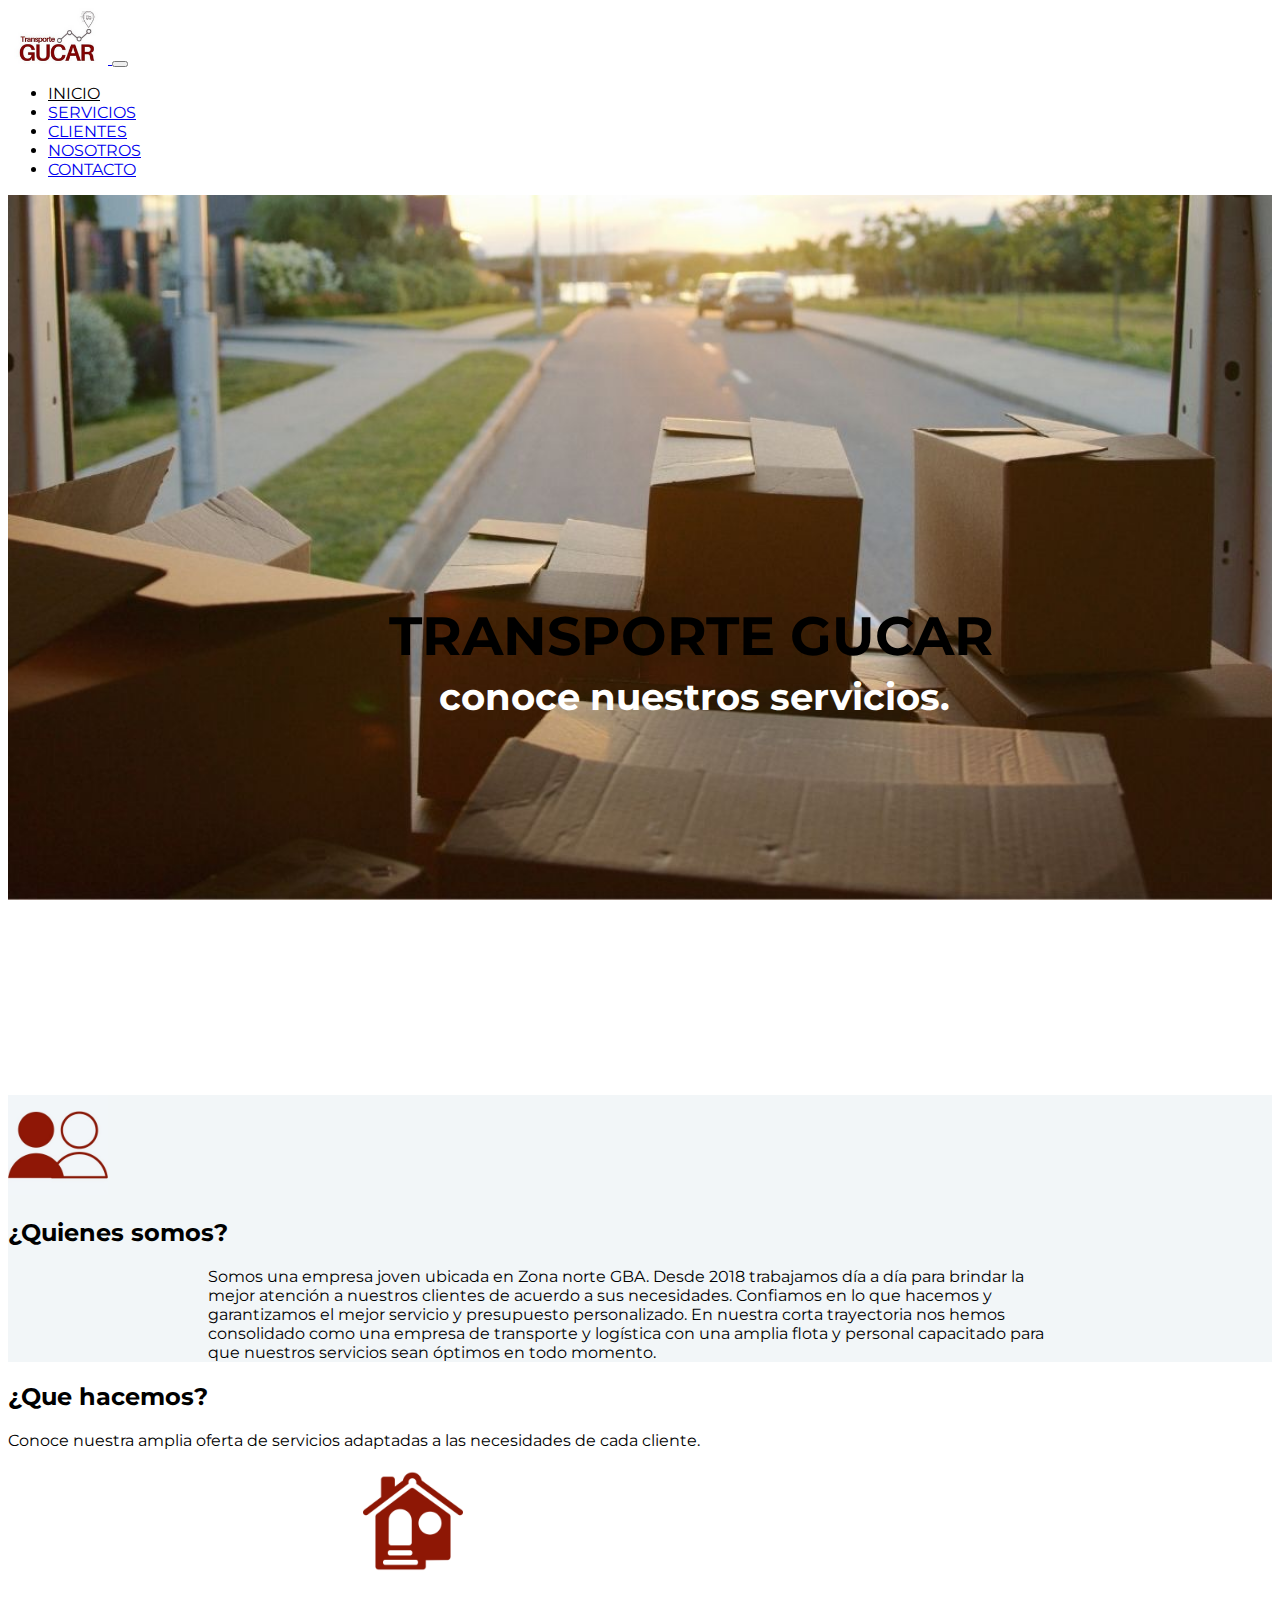
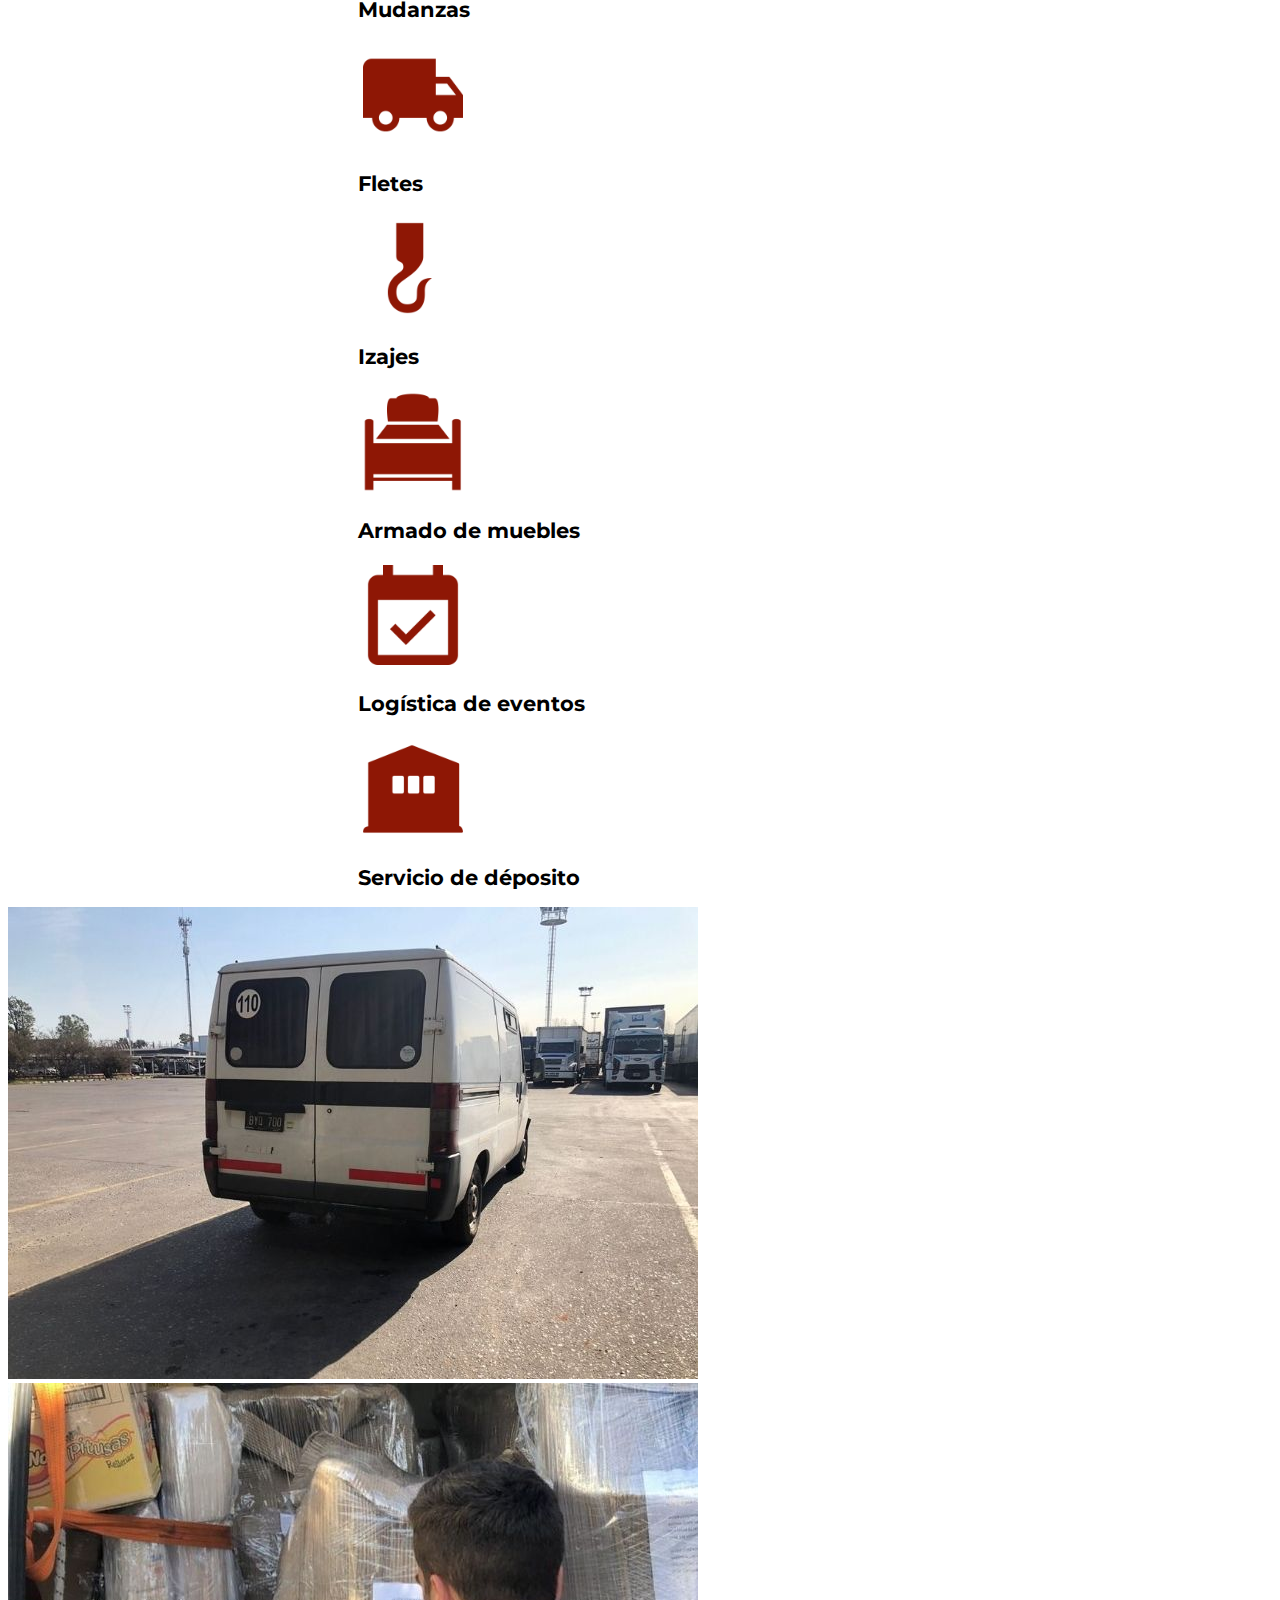
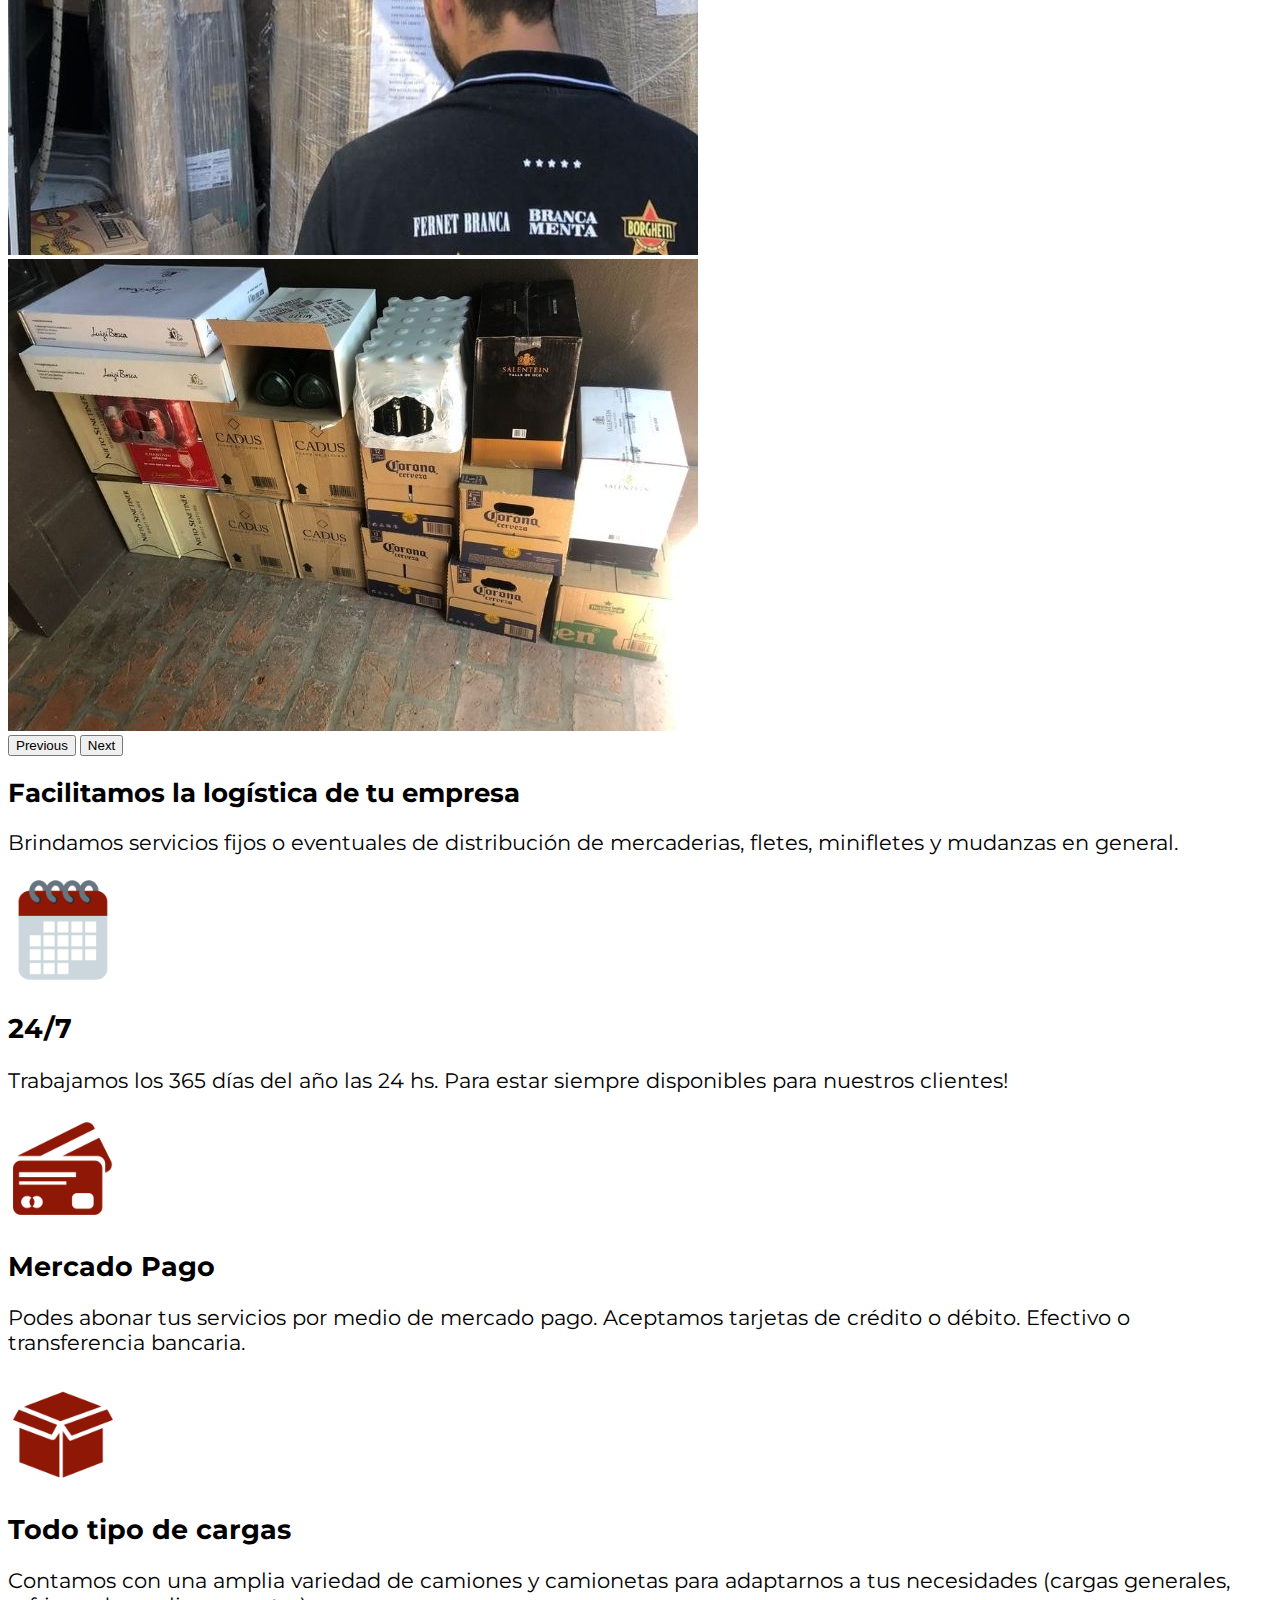
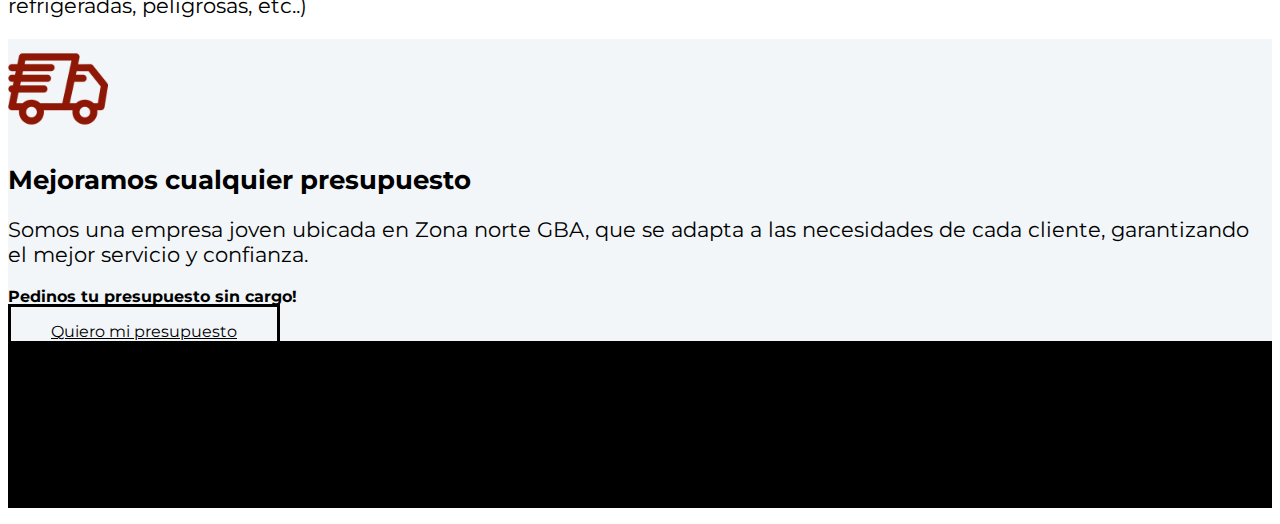
<file: index.html>
<!DOCTYPE html>
<html lang="es">
<head>
  <meta charset="UTF-8">
  <meta name="keywords" content="TRANSPORTE, FLETES, MUDANZAS, LOGISTICA, DEPOSITO">
  <meta name="description" content="Somos una empresa de transporte y fletes. Realizamos mudanzas y todo tipo de logistica para tu empresa.">
  <meta name="keywords" content="TRANSPORTE, FLETES, MUDANZAS, LOGISTICA, DEPOSITO">
  <meta name="viewport" content="width=device-width, initial-scale=1.0">
  <title>Inicio</title>
  <link rel="stylesheet" href="https://cdnjs.cloudflare.com/ajax/libs/animate.css/4.1.1/animate.min.css"/>  
  <link href="https://cdn.jsdelivr.net/npm/bootstrap@5.0.2/dist/css/bootstrap.min.css" rel="stylesheet" integrity="sha384-EVSTQN3/azprG1Anm3QDgpJLIm9Nao0Yz1ztcQTwFspd3yD65VohhpuuCOmLASjC" crossorigin="anonymous">
  <link rel="stylesheet" type="text/css" href="css/estilos.css">
</head>
<body>
  <div class="container-fluid bg-light px-0 sticky-top">
    <div class="container-xl px-0">
      <nav class="navbar navbar-expand-lg navbar-light sticky-top">
        <div class="container-fluid">
          <a class="navbar-brand" href="index.html">
			      <img src="imagenes/logos/logofinal.png" alt="logoGucar" width="100" class="d-inline-block align-text-top">
				  </a>
			    <button class="navbar-toggler" type="button" data-bs-toggle="collapse" data-bs-target="#navbarNavDropdown" aria-controls="navbarNavDropdown" aria-expanded="false" aria-label="Toggle navigation">
			    <span class="navbar-toggler-icon"></span>
			    </button>
			    
          <div class="collapse navbar-collapse" id="navbarNavDropdown">
	      		<ul class="navbar-nav ms-auto mb-2 mb-lg-0">
              <li class="nav-item">
                <a class="nav-link active" aria-current="page" href="index.html">INICIO</a>
              </li>
              <li class="nav-item">
                <a class="nav-link" href="servicios.html">SERVICIOS</a>
              </li>
              <li class="nav-item">
                <a class="nav-link" href="clientes.html">CLIENTES</a>
              </li>
              <li class="nav-item">
                <a class="nav-link" href="nosotros.html">NOSOTROS</a>
              </li>
              <li class="nav-item">
                <a class="nav-link" href="contacto.html">CONTACTO</a>
              </li>
            </ul>
          </div>
        </div>
      </nav>
    </div>
  </div>

	<div class="bannerPrincipal d-flex align-items-center animate__animated animate__fadeInLeft">
    <div class="container">
      <div class="row">
        <div class="col-lg-7 mx-auto text-center">
          <h1 class="myTitlesBanner font-weight-bold text-white mb-2">TRANSPORTE GUCAR</h1>
          <h2 class="mySubTitlesBanner">conoce nuestros servicios.</h2>
        </div>
      </div>
    </div>
  </div>  

  <div class="containerQuienes container-fluid px-4 py-lg-5">
    <div class="col-12 text-center text-lg-left wow animate__animated animate__fadeInLeft">
      <div class="mt-8 mb-4">
        <img class="px-lg-1" width="100" src="imagenes/quienes.jpg" alt="quienessomos">
        <h2 class="textColor mb-2">¿Quienes somos?</h2>
        <p>Somos una empresa joven ubicada en Zona norte GBA. Desde 2018 trabajamos día a día para brindar la mejor atención a nuestros clientes de acuerdo a sus necesidades. Confiamos en lo que hacemos y garantizamos el mejor servicio y presupuesto personalizado. En nuestra corta trayectoria nos hemos consolidado como una empresa de transporte y logística con una amplia flota y personal capacitado para que nuestros servicios sean óptimos en todo momento.</p>
      </div>
    </div>
  </div>  

  <div class="containerIconos container-fluid px-4 py-lg-5 wow animate__animated animate__fadeInLeft">
    <div class="col-12 text-center text-lg-left">
      <div class="mt-8 mb-4">
        <h2 class="textColor mb-2">¿Que hacemos?</h2>
        <p>Conoce nuestra amplia oferta de servicios adaptadas a las necesidades de cada cliente.</p>
      </div>
    </div>

    <div class="containerQuehacemos row g-4 py-lg-5 row-cols-1 row-cols-lg-3 text-center">
      <div class="feature-col transicionIcon">
        <div class="feature-icon transicionIconosInicio">
          <img class="icon" src="imagenes/iconmudanza.png" width="100" alt="icon mudanzas">
        </div>
        <h2 class="textIcon">Mudanzas</h2>
      </div>
      <div class="feature-col transicionIcon">
        <div class="feature-icon transicionIconosInicio">
          <img class="icon" src="imagenes/iconfletes.png" width="100" alt="icon fletes">
        </div>
        <h2 class="textIcon">Fletes</h2>
      </div>
      <div class="feature-col">
        <div class="feature-icon">
          <img class="icon" src="imagenes/iconizajes.png" width="100" alt="icon izajes">
        </div>
        <h2 class="textIcon">Izajes</h2>
      </div>
      <div class="feature-col">
        <div class="feature-icon">
          <img class="icon" src="imagenes/iconmuebles.png" width="100" alt="icon muebles">
        </div>
        <h2 class="textIcon">Armado de muebles</h2>
      </div>
      <div class="feature-col">
        <div class="feature-icon">
          <img class="icon" src="imagenes/iconeventos.png" width="100" alt="icon eventos">
        </div>
        <h2 class="textIcon">Logística de eventos</h2>
      </div>
      <div class="feature-col">
        <div class="feature-icon">
          <img class="icon" src="imagenes/icondeposito.png" width="100" alt="icon deposito">
        </div>
        <h2 class="textIcon">Servicio de déposito</h2>
      </div>      
    </div>
  </div>     

  <div id="carouselExampleControls" class="carousel slide" data-bs-ride="carousel">
    <div class="carousel-inner">
      <div class="carousel-item active">
        <img src="imagenes/carrousel1.jpg" class="d-block w-100" alt="mudanzas">
      </div>
      <div class="carousel-item">
        <img src="imagenes/carrousel2.jpg" class="d-block w-100" alt="mudanzas">
      </div>
      <div class="carousel-item">
        <img src="imagenes/carrousel3.jpg" class="d-block w-100" alt="mudanzas">
      </div>
    </div>
    <button class="carousel-control-prev" type="button" data-bs-target="#carouselExampleControls" data-bs-slide="prev">
      <span class="carousel-control-prev-icon" aria-hidden="true"></span>
      <span class="visually-hidden">Previous</span>
    </button>
    <button class="carousel-control-next" type="button" data-bs-target="#carouselExampleControls" data-bs-slide="next">
      <span class="carousel-control-next-icon" aria-hidden="true"></span>
      <span class="visually-hidden">Next</span>
    </button>
  </div>


  <div class="containerIconos container-fluid px-4 py-lg-5">
    <div class="col-12 text-center text-lg-left">
      <div class="mt-8 mb-4">
        <h2 class="myTitles textColor mb-2">Facilitamos la logística de tu empresa</h2>
        <p class="textIcon">Brindamos servicios fijos o eventuales de distribución de mercaderias, fletes, minifletes y mudanzas en general.</p>
      </div>
    </div>
    <div class="row g-4 py-lg-5 row-cols-1 row-cols-lg-3 text-center">
      <div class="feature-col transicionIcon">
        <div class="feature-icon transicionIconosInicio">
          <img class="icon" src="imagenes/calendario.png" width="100" alt="calendario">
        </div>
        <h2 class="titlesIcon">24/7</h2>
        <p class="textIcon">Trabajamos los 365 días del año las 24 hs. Para estar siempre disponibles para nuestros clientes!</p>
      </div>
      <div class="feature-col transicionIcon">
        <div class="feature-icon transicionIconosInicio">
          <img class="icon" src="imagenes/mercadopago.png" width="100" alt="mercadoPago">
        </div>
        <h2 class="titlesIcon">Mercado Pago</h2>
        <p class="textIcon">Podes abonar tus servicios por medio de mercado pago. Aceptamos tarjetas de crédito o débito. Efectivo o transferencia bancaria.</p>
      </div>
      <div class="feature-col">
        <div class="feature-icon">
          <img class="icon" src="imagenes/cajas.png" width="100" alt="cajasMercaderia">
        </div>
        <h2 class="titlesIcon">Todo tipo de cargas</h2>
        <p class="textIcon">Contamos con una amplia variedad de camiones y camionetas para adaptarnos a tus necesidades (cargas generales, refrigeradas, peligrosas, etc..)</p>
      </div>
    </div>
  </div>  


  <div class="containerPresupuesto container-fluid px-4 py-lg-5">
    <div class="col-12 text-center text-lg-left">
      <div class="mt-8 mb-4">
        <img class="px-lg-1" width="100" src="imagenes/presupuesto.png" alt="camion">
        <h2 class="myTitles textColor mb-2">Mejoramos cualquier presupuesto</h2>
        <p class="textIcon">Somos una empresa joven ubicada en Zona norte GBA, que se adapta a las necesidades de cada cliente, garantizando el mejor servicio y confianza.</p>
        <p class="mySubTitles2">Pedinos tu presupuesto sin cargo!</p>
      </div>
    </div>
    
    <div class="d-flex align-items-center">
      <div class="container">
        <div class="row">
          <div class="col-lg-7 mx-auto text-center">
            <a class="botonPresupuesto text-decoration-none fs-5 bg-transparente border-dark border-3 rounded-pill fw-bold btn btn-sm" href="contacto.html">Quiero mi presupuesto</a>
          </div>
        </div>
      </div>
    </div>
  </div>   
  
  <div class="containerFooter container-fluid bg-dark" style="background-color: #000;">
    <footer class="d-flex flex-wrap justify-content-between align-items-center py-5 my-2 border-top">
      <div class="col-md-4 d-flex align-items-center">
    	  <a href="/" class="mb-3 me-2 mb-md-0 text-muted text-decoration-none lh-1"></a>
    		<span class="textoCopyright text-muted">© 2021 Transporte Gucar</span>
    	</div>
    	<ul class="nav col-md-4 justify-content-end list-unstyled d-flex">
    		<li class="ms-3">
          <a class="text-muted" href="https://www.facebook.com/transportegucar" target="_blank"><img width="40" src="imagenes/logos/facebook.png" alt="logofacebook"></a> 
    		</li>
    		<li class="ms-3">
          <a class="text-muted" href="https://www.instagram.com/transgucar/" target="_blank"><img width="40" src="imagenes/logos/instagram.png" alt="logoinstagram"></a>
      	</li>
    		<li class="ms-3">
          <a class="text-muted" href="https://wa.link/aggkaw/" target="_blank"><img width="40" src="imagenes/logos/whatsapp.png" alt="logowhatsapp"></a>
    		</li>
    	</ul>
    </footer>
  </div>

  <script src="js/wow.js"></script>
  <script>
  new WOW().init();
  </script>
  <script src="https://cdn.jsdelivr.net/npm/bootstrap@5.0.2/dist/js/bootstrap.bundle.min.js" integrity="sha384-MrcW6ZMFYlzcLA8Nl+NtUVF0sA7MsXsP1UyJoMp4YLEuNSfAP+JcXn/tWtIaxVXM" crossorigin="anonymous"></script>
</body>
</html>
</file>
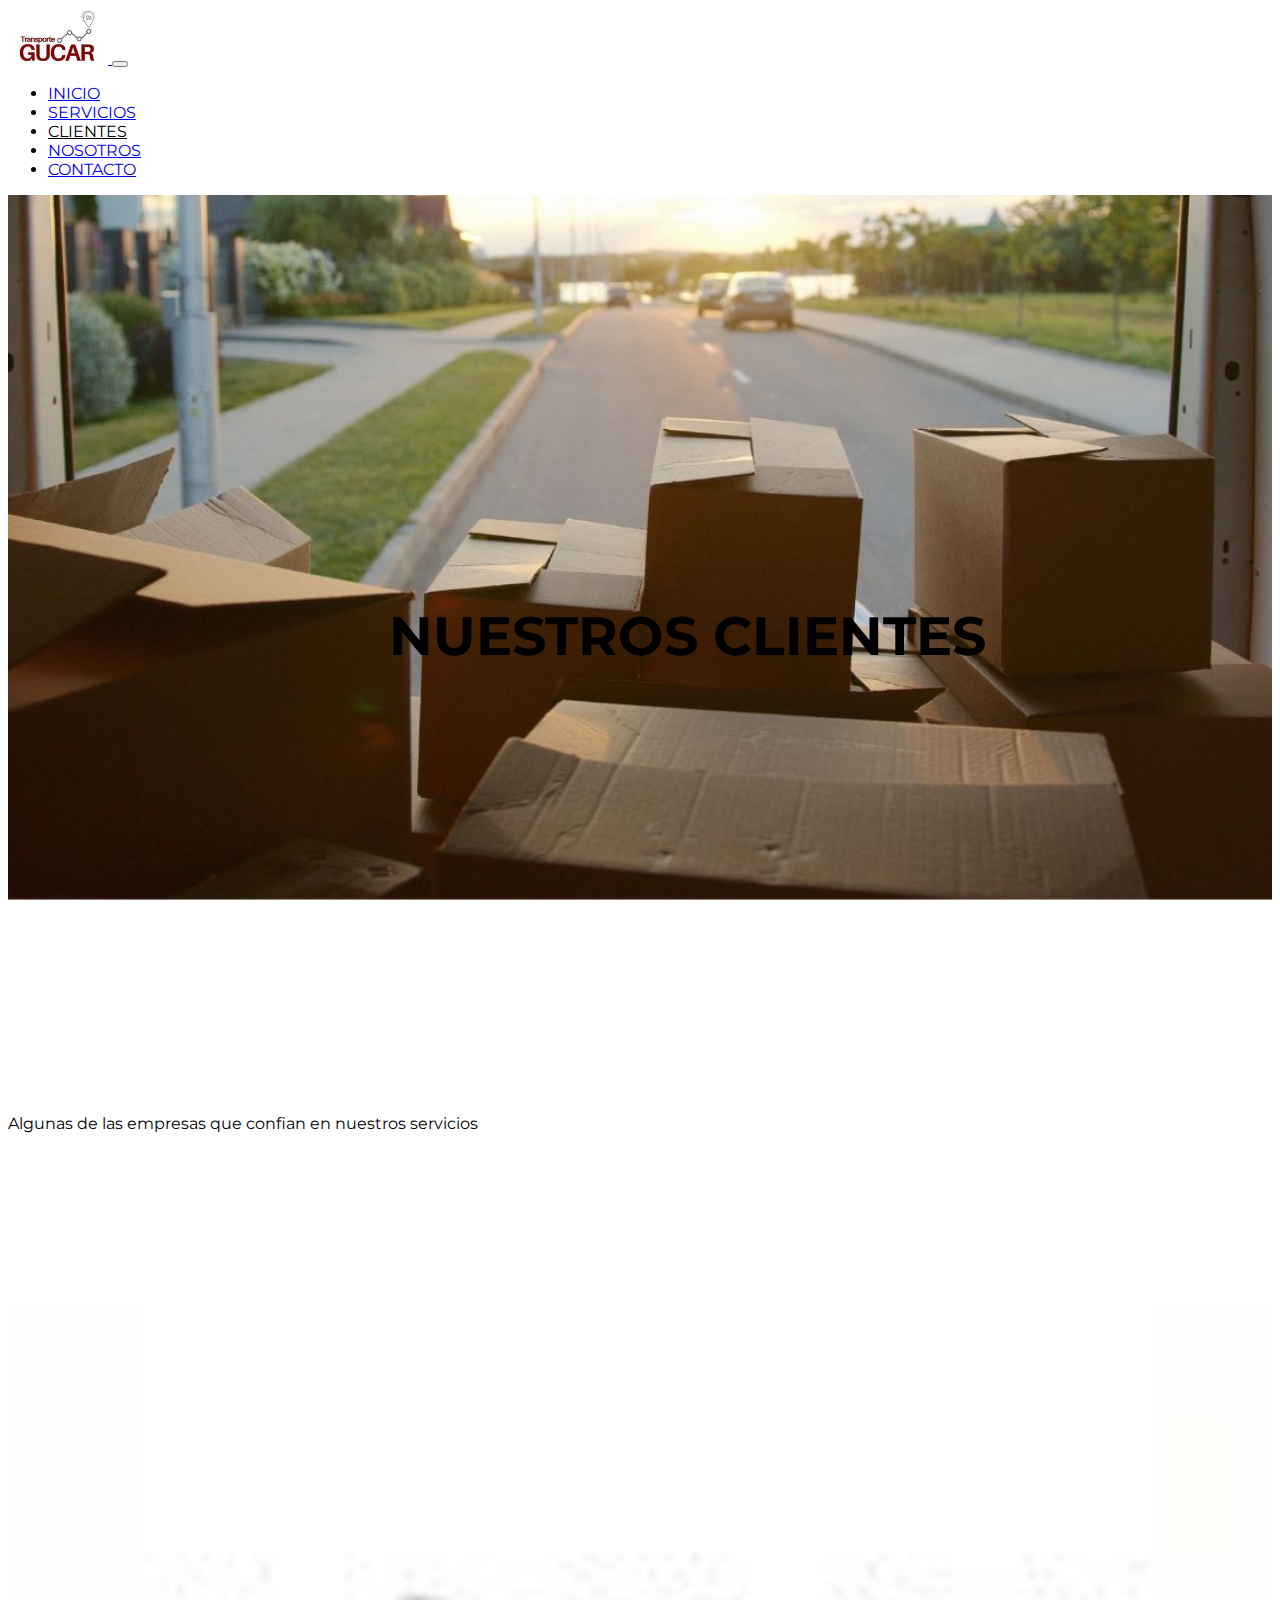
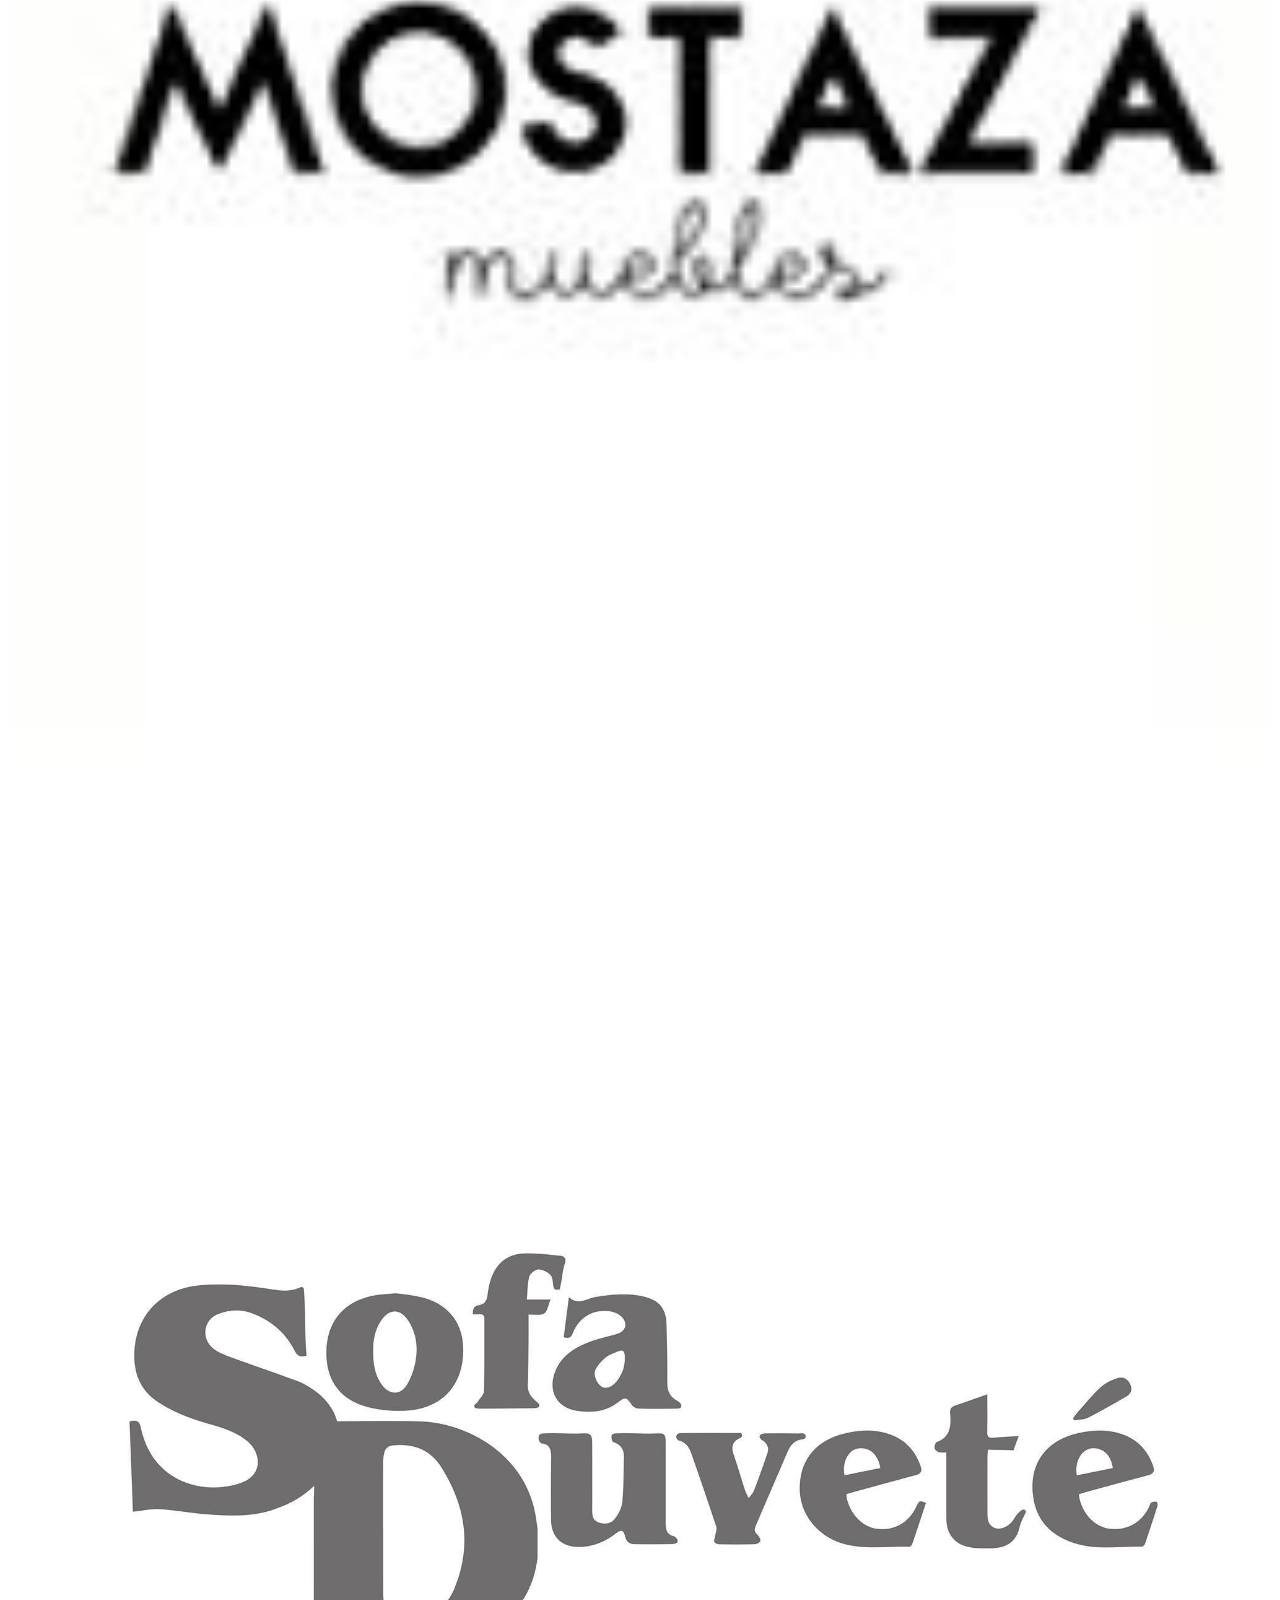
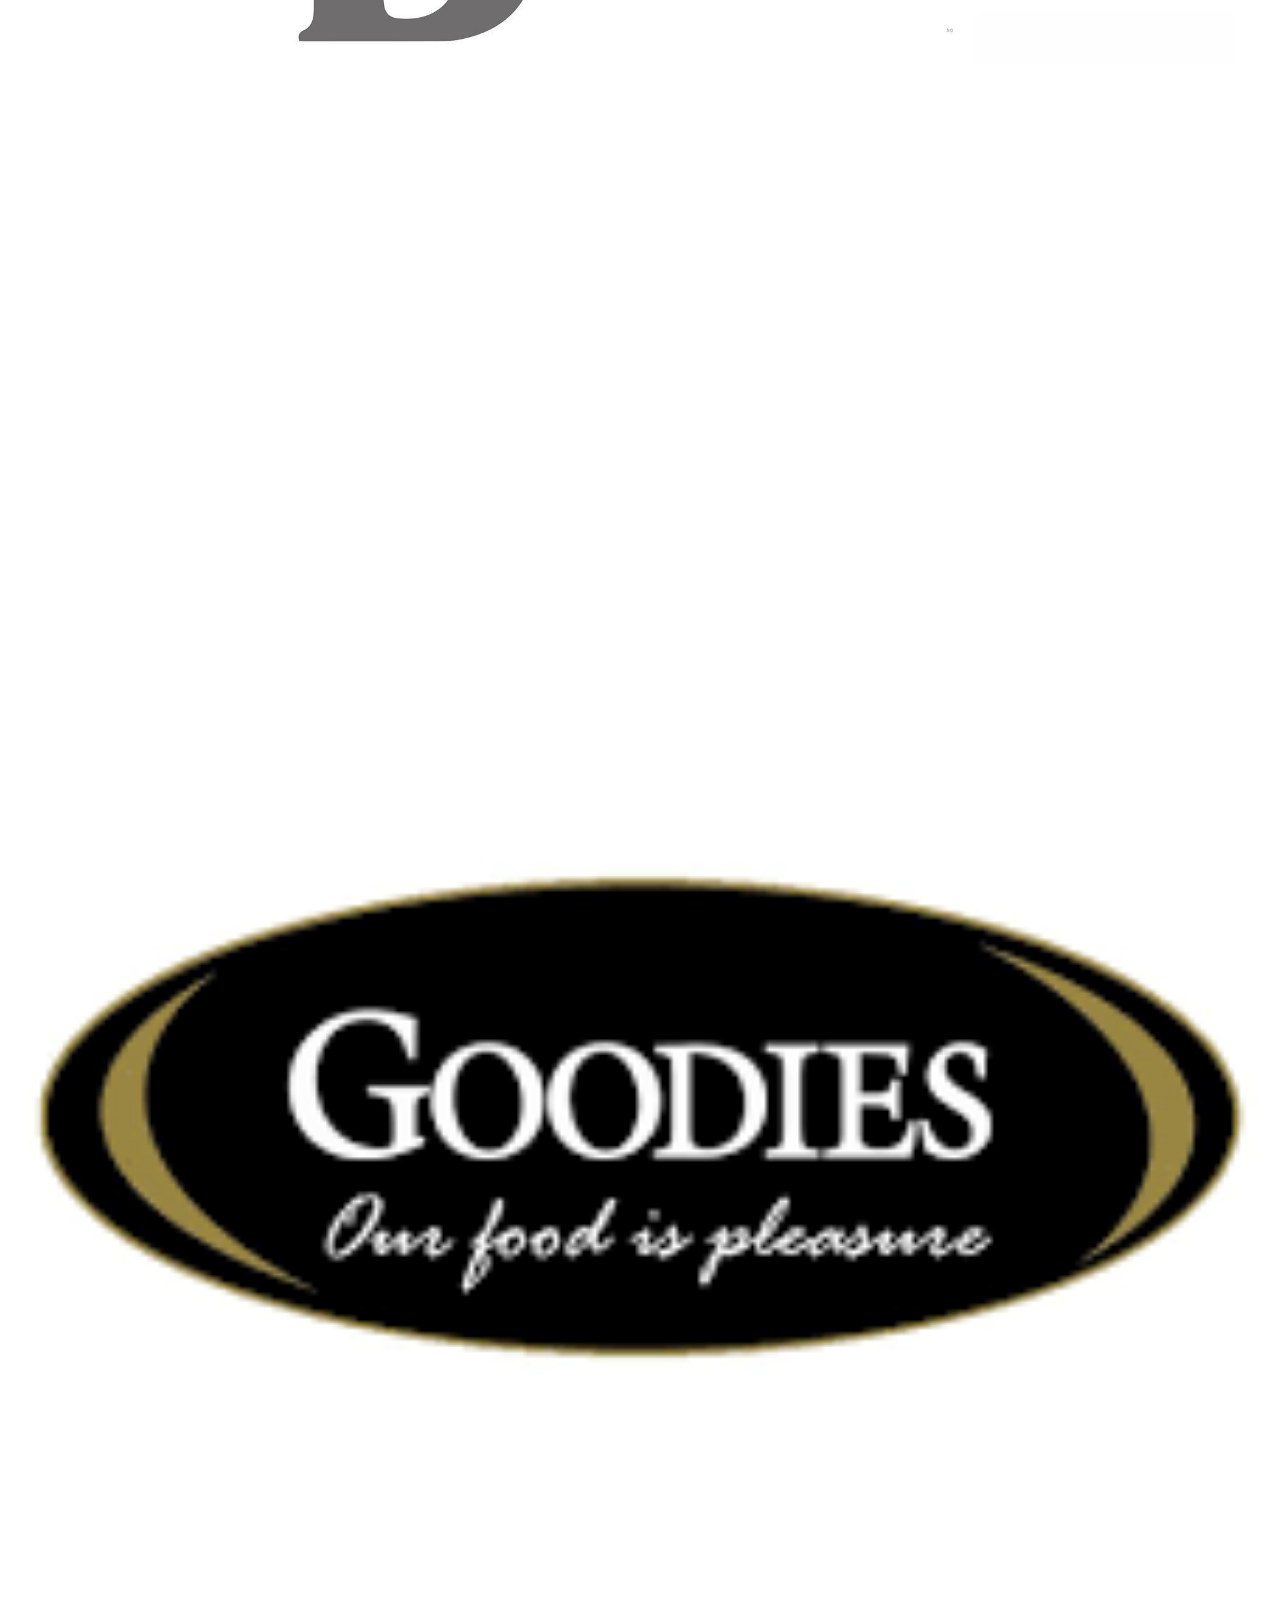
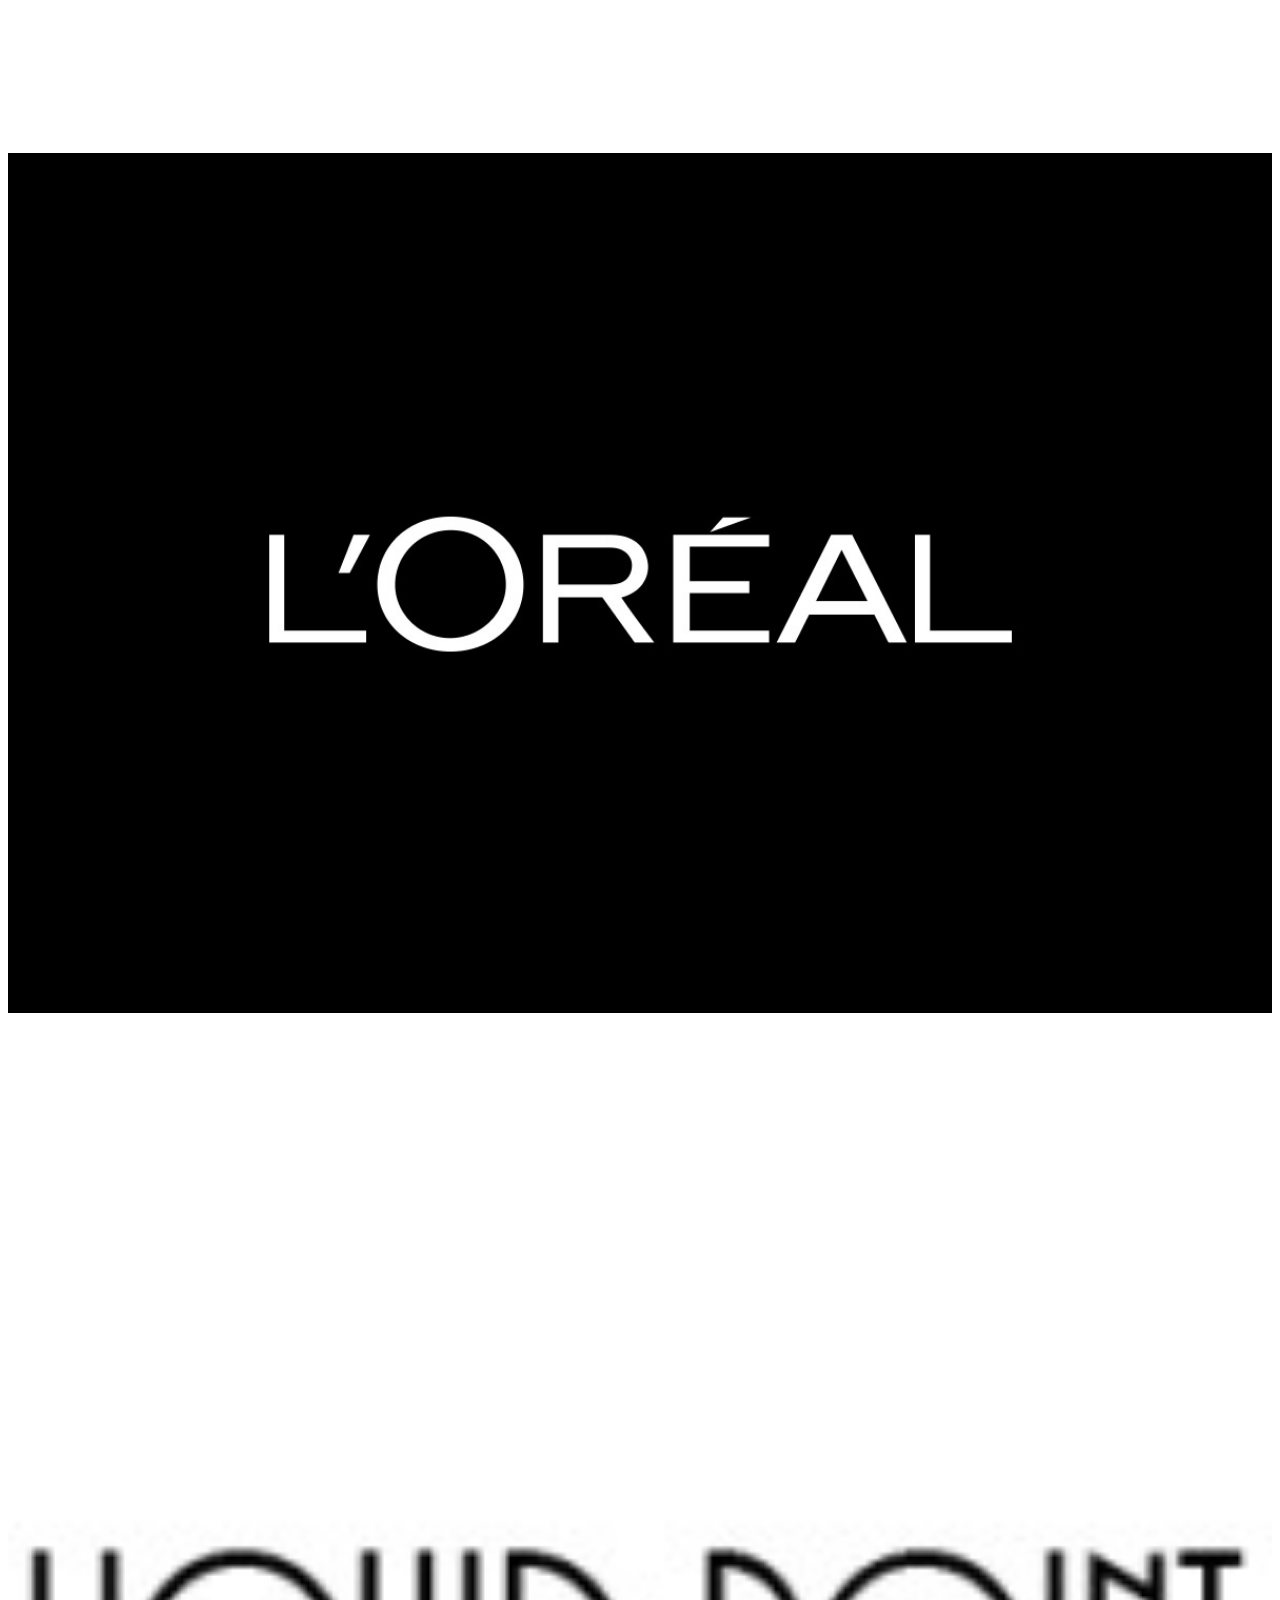
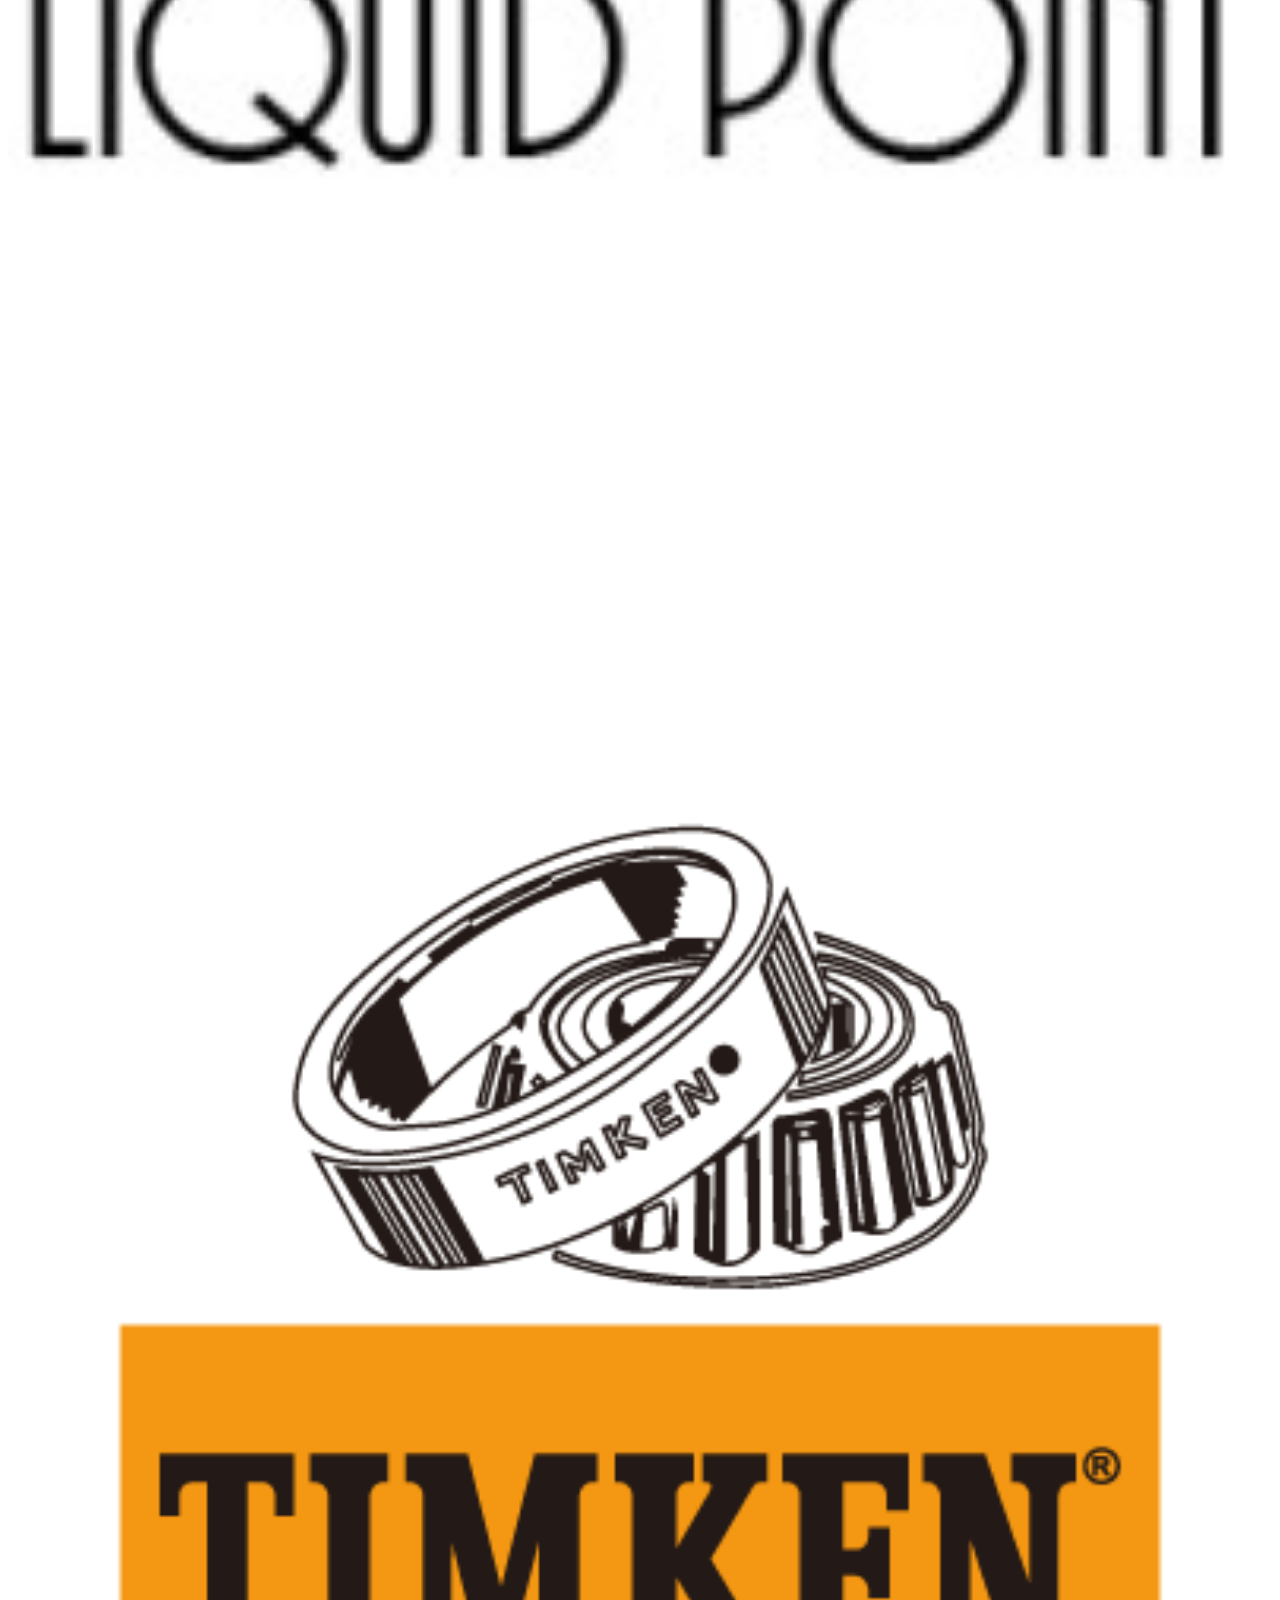
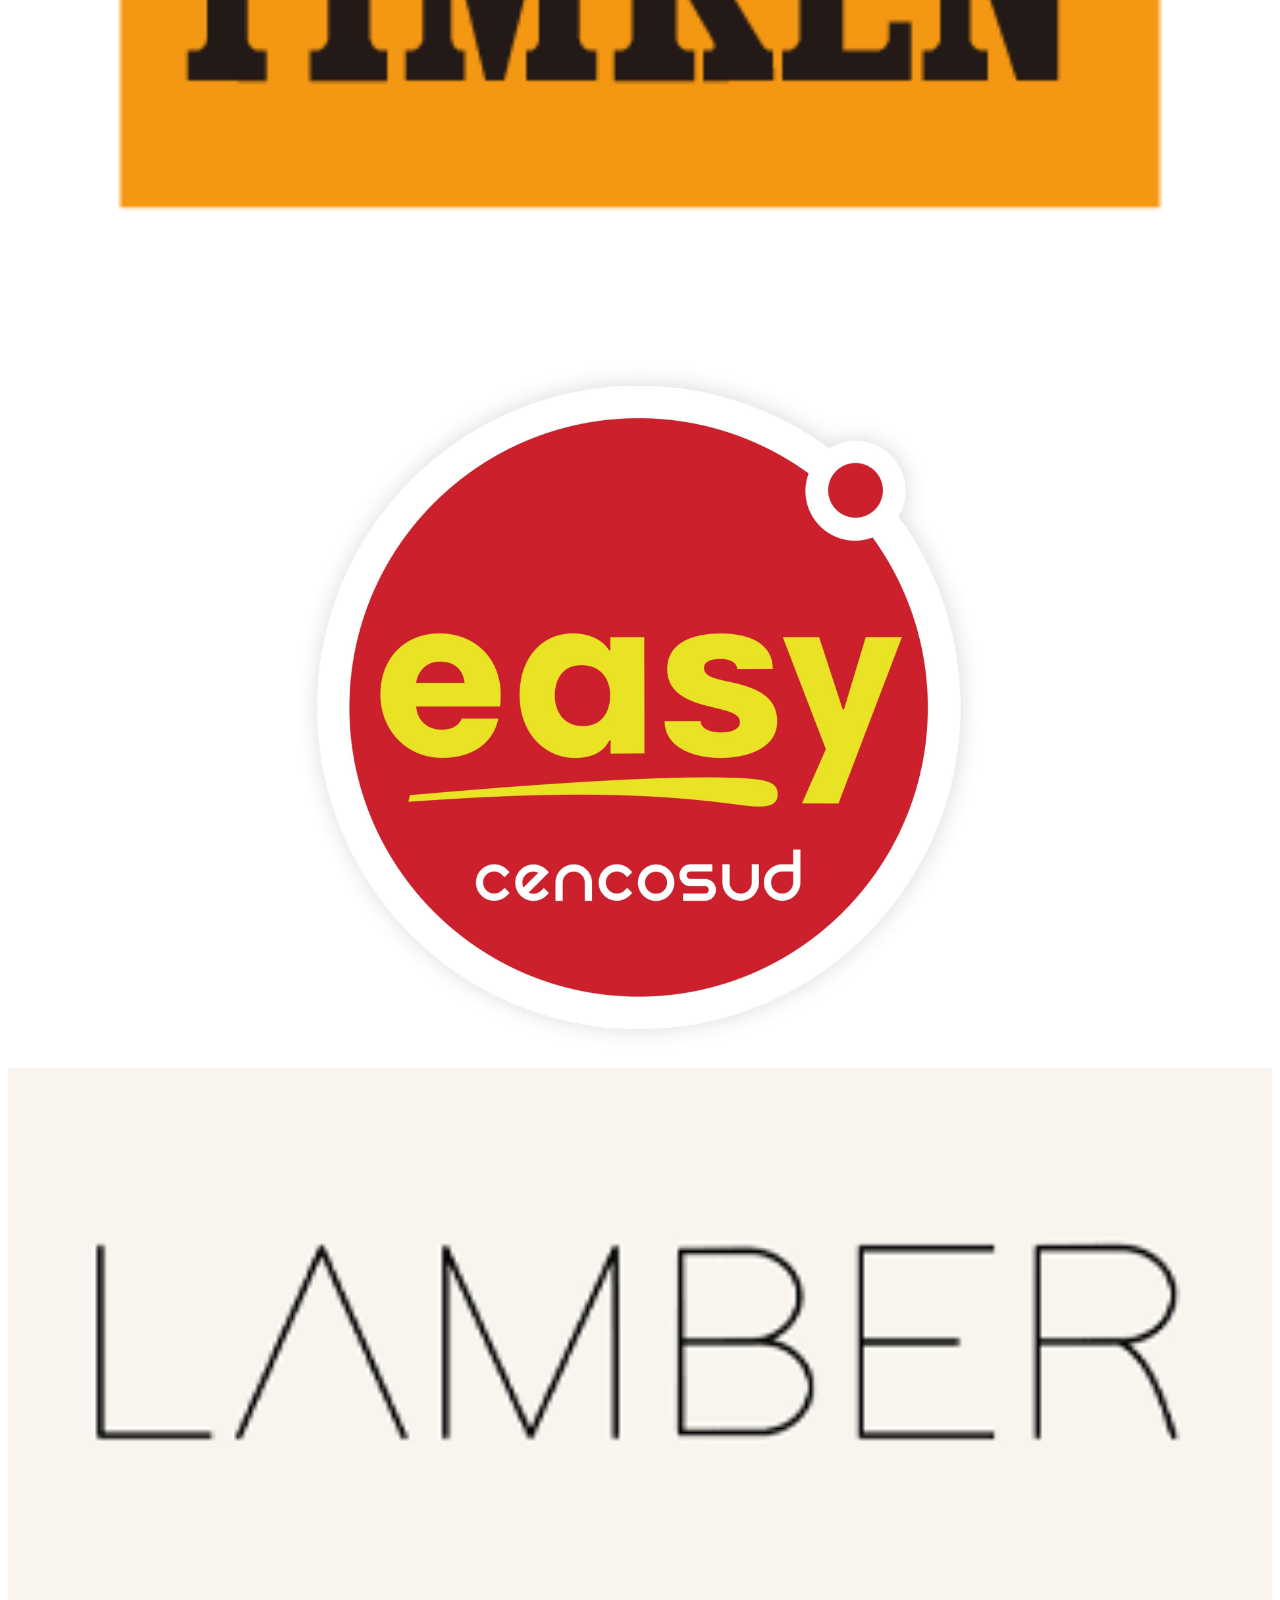
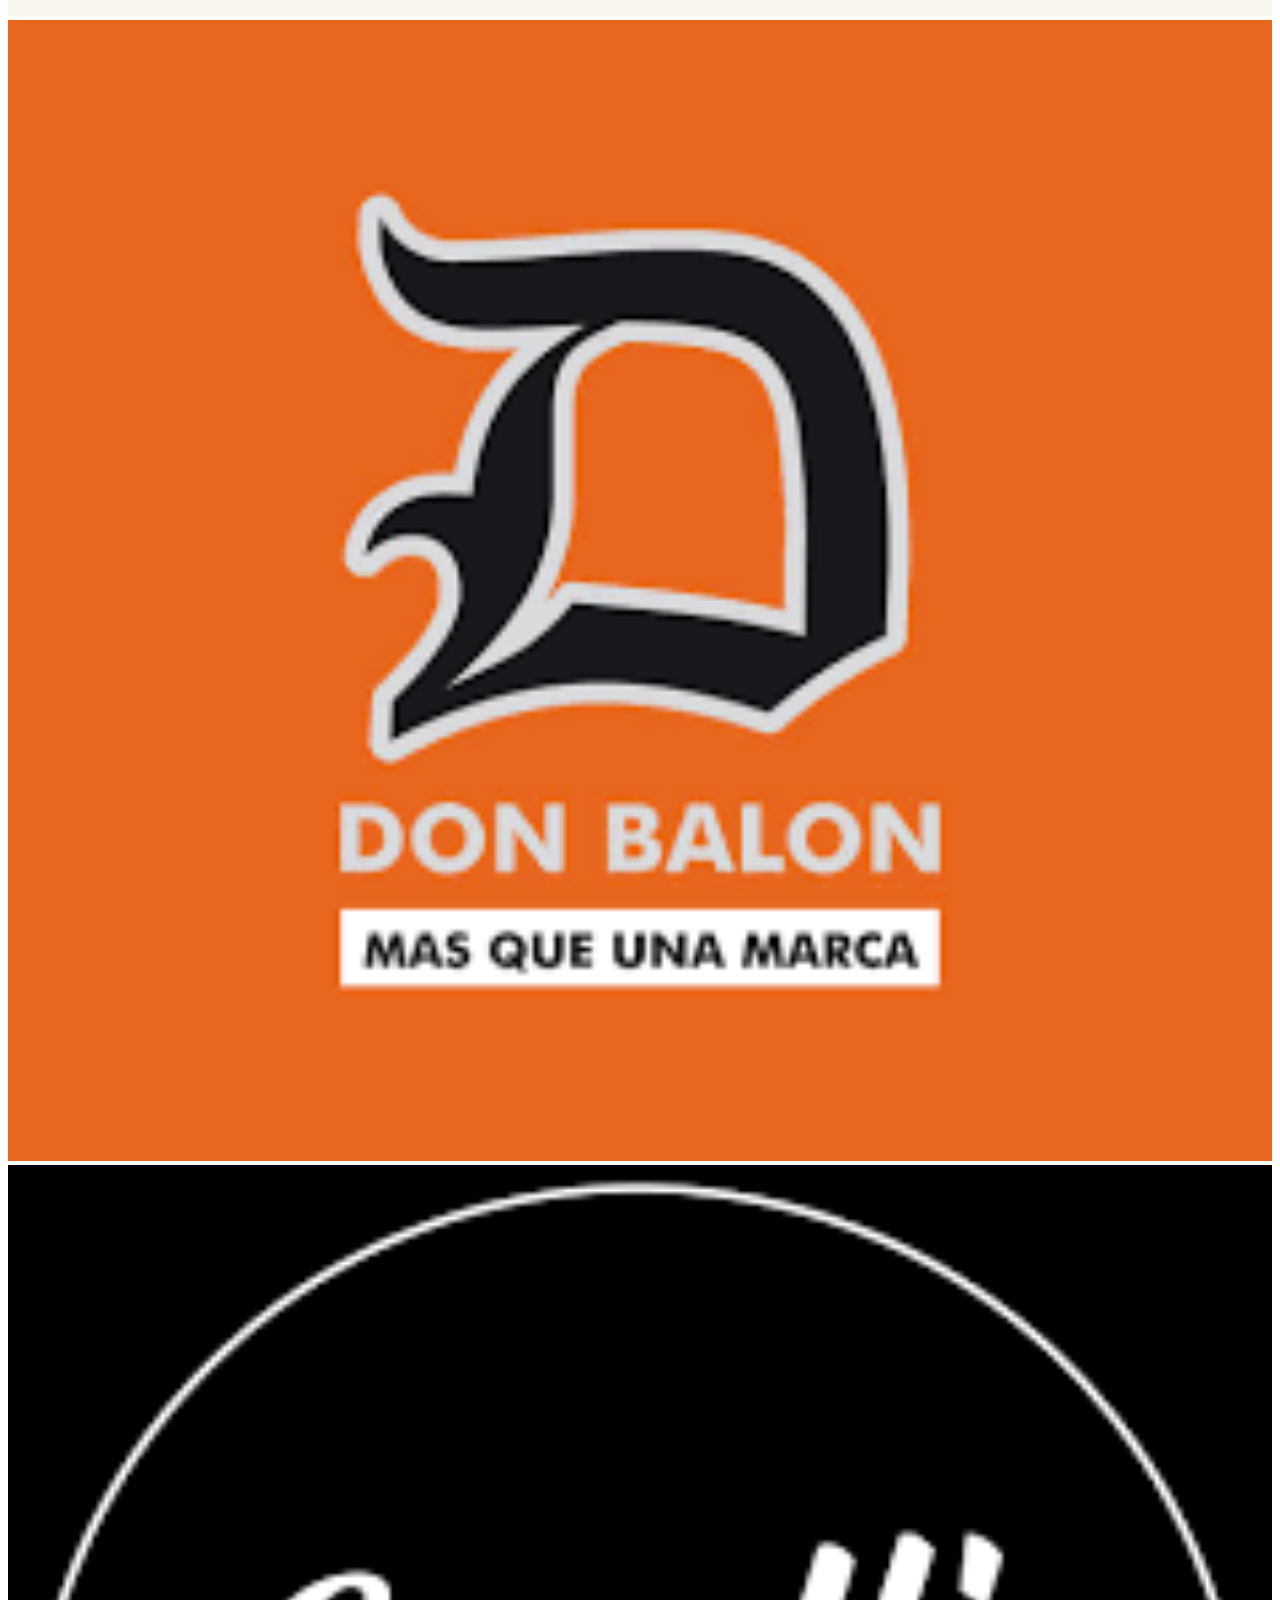
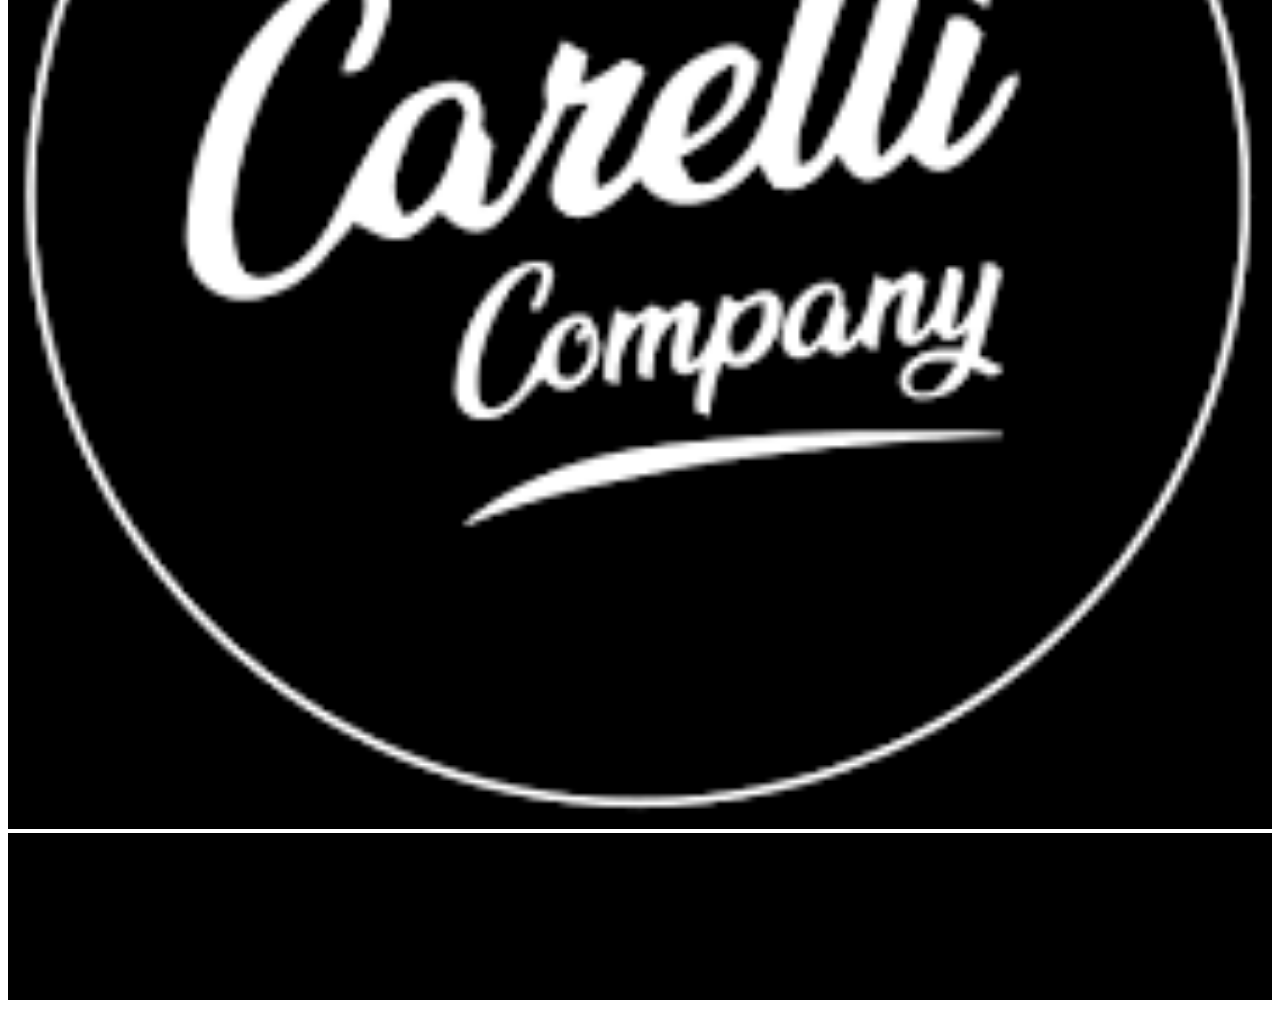
<file: clientes.html>
<!DOCTYPE html>
<html lang="es">
<head>
  <meta charset="UTF-8">
  <meta name="viewport" content="width=device-width, initial-scale=1.0">
  <meta name="description" content="Somos una empresa de transporte y fletes. Realizamos mudanzas y todo tipo de logistica para tu empresa.">
  <meta name="keywords" content="TRANSPORTE, FLETES, MUDANZAS, LOGISTICA, DEPOSITO">
  <title>Clientes</title>
  <link rel="stylesheet" href="https://cdnjs.cloudflare.com/ajax/libs/animate.css/4.1.1/animate.min.css"/>  
  <link href="https://cdn.jsdelivr.net/npm/bootstrap@5.0.2/dist/css/bootstrap.min.css" rel="stylesheet" integrity="sha384-EVSTQN3/azprG1Anm3QDgpJLIm9Nao0Yz1ztcQTwFspd3yD65VohhpuuCOmLASjC" crossorigin="anonymous">
    <link rel="stylesheet" type="text/css" href="css/estilos.css">
</head>
<body>
  <div class="container-fluid bg-light px-0 sticky-top">
    <div class="container-xl px-0">
      <nav class="navbar navbar-expand-lg navbar-light sticky-top">
        <div class="container-fluid">
          <a class="navbar-brand" href="index.html">
			      <img src="imagenes/logos/logofinal.png" alt="logoGucar" width="100" class="d-inline-block align-text-top">
				  </a>
			    <button class="navbar-toggler" type="button" data-bs-toggle="collapse" data-bs-target="#navbarNavDropdown" aria-controls="navbarNavDropdown" aria-expanded="false" aria-label="Toggle navigation">
			    <span class="navbar-toggler-icon"></span>
			    </button>
			    
          <div class="collapse navbar-collapse" id="navbarNavDropdown">
	      		<ul class="navbar-nav ms-auto mb-2 mb-lg-0">
              <li class="nav-item">
                <a class="nav-link" aria-current="page" href="index.html">INICIO</a>
              </li>
              <li class="nav-item">
                <a class="nav-link" href="servicios.html">SERVICIOS</a>
              </li>
              <li class="nav-item">
                <a class="nav-link active" href="clientes.html">CLIENTES</a>
              </li>
              <li class="nav-item">
                <a class="nav-link" href="nosotros.html">NOSOTROS</a>
              </li>
              <li class="nav-item">
                <a class="nav-link" href="contacto.html">CONTACTO</a>
              </li>
            </ul>
          </div>
        </div>
      </nav>
    </div>
  </div>

  <div class="bannerPrincipal d-flex align-items-center animate__animated animate__fadeInLeft">
    <div class="container">
      <div class="row">
        <div class="col-lg-7 mx-auto text-center">
          <h1 class="myTitlesBanner font-weight-bold text-white mb-2">NUESTROS CLIENTES</h1>
        </div>
      </div>
    </div>
  </div> 

  <div>
    <h2 class="pb-2 border-bottom"></h2>
  </div>

  <div class="container row d-flex flex-wrap">
    <div class="col-12 col-lg-12">
      <p class="textColor mb-2">Algunas de las empresas que confian en nuestros servicios</p> 
      <div class="containerClientes animate__animated animate__fadeInLeft">
        <div class="row row-cols-2 px-4 row-cols-lg-5">
          <div class="col transicionClientes">
            <img width="100" src="imagenes/clientes/mostazamuebles.jpg" alt="mostazamuebles"> 
          </div>
          <div class="col transicionClientes">
            <img width="100" src="imagenes/clientes/sofaduvete.jpg" alt="sofaduvete"> 
          </div>
          <div class="col transicionClientes">
            <img width="100" src="imagenes/clientes/goodies.png" alt="goodies"> 
          </div>
          <div class="col transicionClientes">
            <img width="100" src="imagenes/clientes/loreal.jpg" alt="loreal"> 
          </div>
          <div class="col transicionClientes">
            <img width="100" src="imagenes/clientes/liquidpoint-logo.jpg" alt="liquidpoint"> 
          </div>
          <div class="col transicionClientes">
            <img width="100" src="imagenes/clientes/timken-logo.png" alt="timken"> 
          </div>
          <div class="col transicionClientes">
            <img width="100" src="imagenes/clientes/Easy-logo.jpg" alt="easy"> 
          </div>
          <div class="col transicionClientes">
            <img width="100" src="imagenes/clientes/logo-lambers.png" alt="lambersillones"> 
          </div>
          <div class="col transicionClientes">
            <img width="100" src="imagenes/clientes/logodonbalon.png" alt="donbalon"> 
          </div>
          <div class="col transicionClientes">
            <img width="100" src="imagenes/clientes/carellicompany.png" alt="carellicompany">
          </div>
        </div>
      </div>
    </div>  
  </div>


  <div class="containerFooter container-fluid bg-dark" style="background-color: #000;">
    <footer class="d-flex flex-wrap justify-content-between align-items-center py-5 my-2 border-top">
      <div class="col-md-4 d-flex align-items-center">
    	  <a href="/" class="mb-3 me-2 mb-md-0 text-muted text-decoration-none lh-1"></a>
    		<span class="textoCopyright text-muted">© 2021 Transporte Gucar</span>
    	</div>
    	<ul class="nav col-md-4 justify-content-end list-unstyled d-flex">
    		<li class="ms-3">
          <a class="text-muted" href="https://www.facebook.com/transportegucar" target="_blank"><img width="40" src="imagenes/logos/facebook.png" alt="logofacebook"></a> 
    		</li>
    		<li class="ms-3">
          <a class="text-muted" href="https://www.instagram.com/transgucar/" target="_blank"><img width="40" src="imagenes/logos/instagram.png" alt="logoinstagram"></a>
      	</li>
    		<li class="ms-3">
          <a class="text-muted" href="https://wa.link/aggkaw/" target="_blank"><img width="40" src="imagenes/logos/whatsapp.png" alt="logowhatsapp"></a>
    		</li>
    	</ul>
    </footer>
  </div>

  <script src="js/wow.js"></script>
  <script>
  new WOW().init();
  </script>
  <script src="https://cdn.jsdelivr.net/npm/bootstrap@5.0.2/dist/js/bootstrap.bundle.min.js" integrity="sha384-MrcW6ZMFYlzcLA8Nl+NtUVF0sA7MsXsP1UyJoMp4YLEuNSfAP+JcXn/tWtIaxVXM" crossorigin="anonymous"></script>
</body>
</html>
</file>
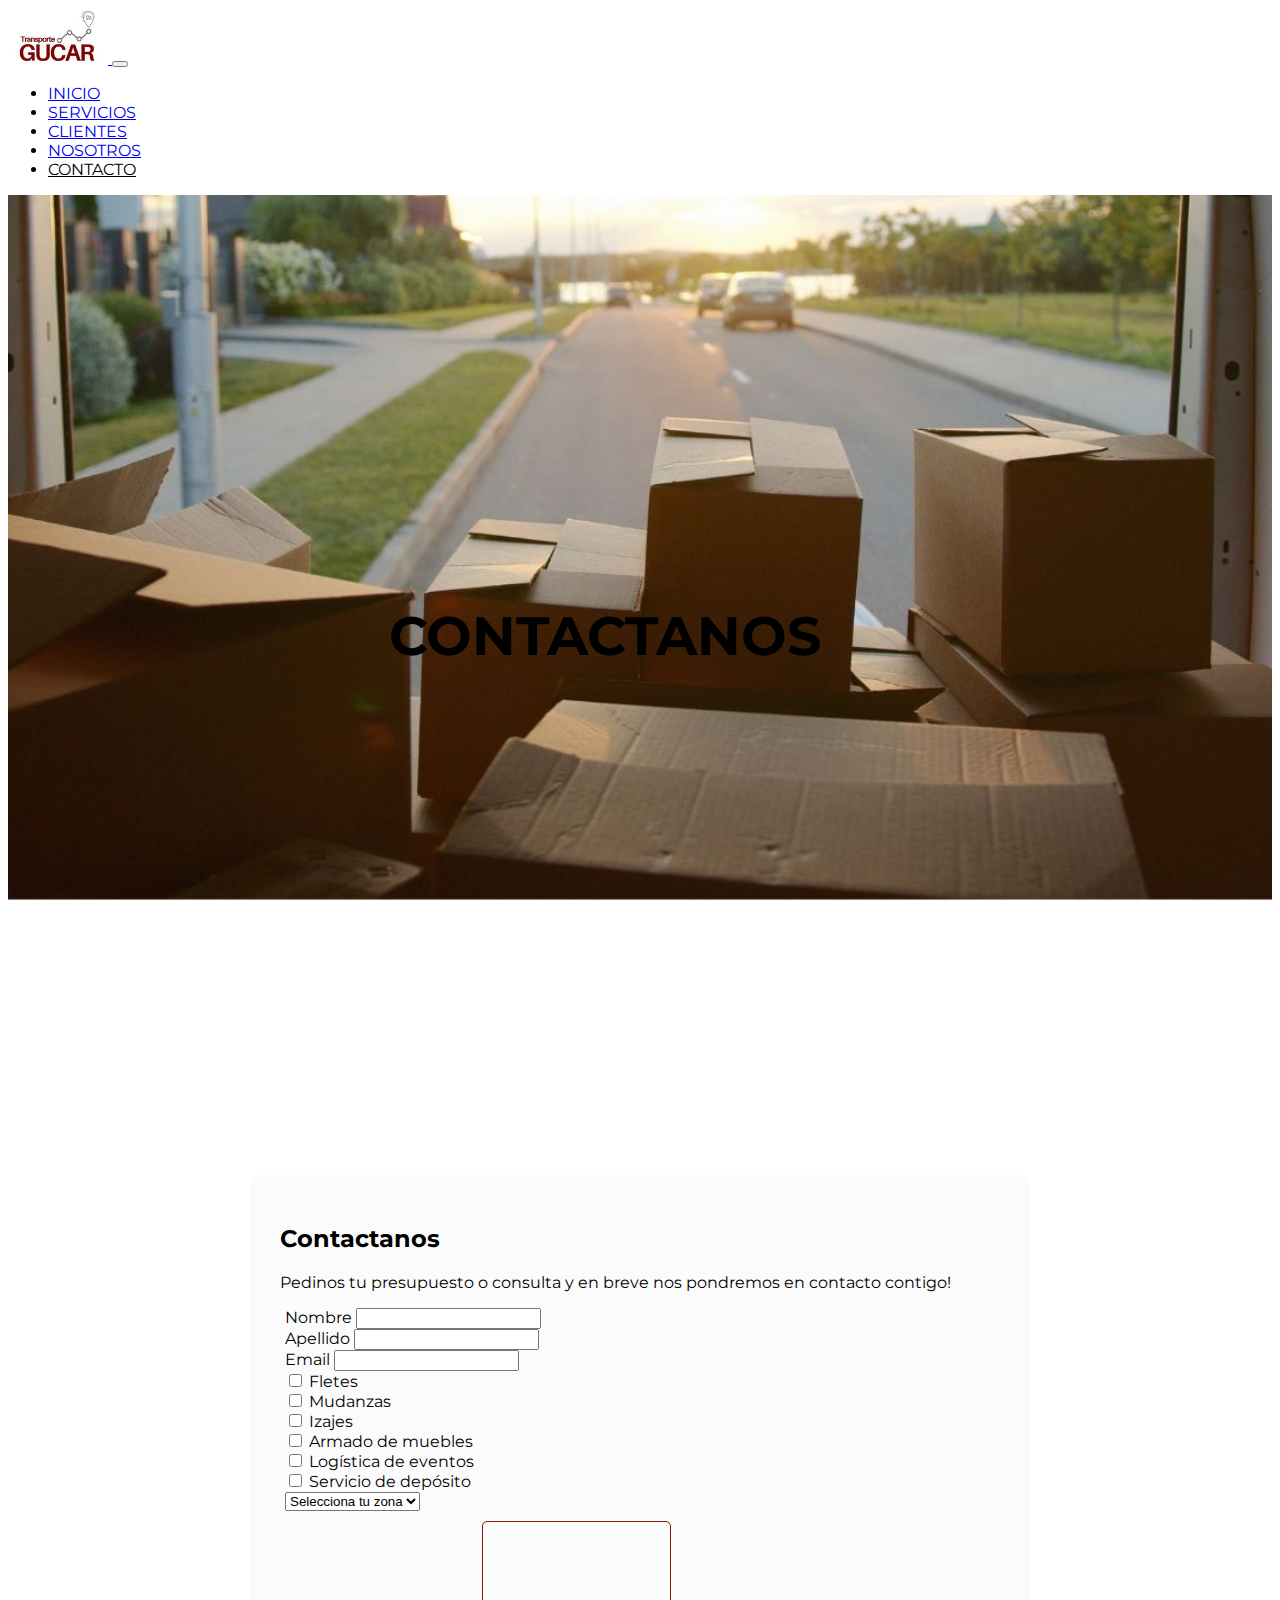
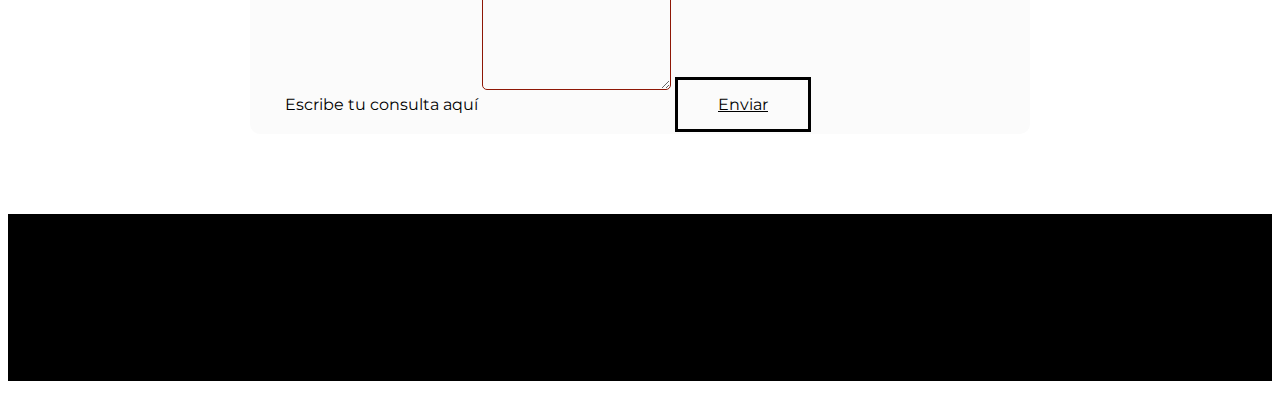
<file: contacto.html>
<!DOCTYPE html>
<html lang="es">
<head>
  <meta charset="UTF-8">
  <meta name="keywords" content="TRANSPORTE, FLETES, MUDANZAS, LOGISTICA, DEPOSITO">
  <meta name="description" content="Somos una empresa de transporte y fletes. Realizamos mudanzas y todo tipo de logistica para tu empresa.">
  <meta name="keywords" content="TRANSPORTE, FLETES, MUDANZAS, LOGISTICA, DEPOSITO">
  <meta name="viewport" content="width=device-width, initial-scale=1.0">
  <title>Contacto</title>
  <link rel="stylesheet" href="https://cdnjs.cloudflare.com/ajax/libs/animate.css/4.1.1/animate.min.css"/>  
  <link href="https://cdn.jsdelivr.net/npm/bootstrap@5.0.2/dist/css/bootstrap.min.css" rel="stylesheet" integrity="sha384-EVSTQN3/azprG1Anm3QDgpJLIm9Nao0Yz1ztcQTwFspd3yD65VohhpuuCOmLASjC" crossorigin="anonymous">
  <link rel="stylesheet" type="text/css" href="css/estilos.css">
</head>
<body>
  <div class="container-fluid bg-light px-0 sticky-top">
    <div class="container-xl px-0">
      <nav class="navbar navbar-expand-lg navbar-light sticky-top">
        <div class="container-fluid">
          <a class="navbar-brand" href="index.html">
			      <img src="imagenes/logos/logofinal.png" alt="logoGucar" width="100" class="d-inline-block align-text-top">
				  </a>
			    <button class="navbar-toggler" type="button" data-bs-toggle="collapse" data-bs-target="#navbarNavDropdown" aria-controls="navbarNavDropdown" aria-expanded="false" aria-label="Toggle navigation">
			    <span class="navbar-toggler-icon"></span>
			    </button>
			    
          <div class="collapse navbar-collapse" id="navbarNavDropdown">
	      		<ul class="navbar-nav ms-auto mb-2 mb-lg-0">
              <li class="nav-item">
                <a class="nav-link" aria-current="page" href="index.html">INICIO</a>
              </li>
              <li class="nav-item">
                <a class="nav-link" href="servicios.html">SERVICIOS</a>
              </li>
              <li class="nav-item">
                <a class="nav-link" href="clientes.html">CLIENTES</a>
              </li>
              <li class="nav-item">
                <a class="nav-link" href="nosotros.html">NOSOTROS</a>
              </li>
              <li class="nav-item">
                <a class="nav-link active" href="contacto.html">CONTACTO</a>
              </li>
            </ul>
          </div>
        </div>
      </nav>
    </div>
  </div>

	<div class="bannerPrincipal d-flex align-items-center animate__animated animate__fadeInLeft">
		<div class="container">
    		<div class="row">
        		<div class="col-lg-7 mx-auto text-center">
          			<h1 class="myTitlesBanner font-weight-bold text-white mb-2">CONTACTANOS</h1>
        		</div>
      		</div>
    	</div>
  	</div> 

	<div class="containerContacto container-fluid px-4 py-lg-5 row d-flex flex-wrap col-12 col-lg-12">
		<div class="col-12 text-center text-lg-left">
			<div class="mt-8 mb-4">
				<h2 class="textColor mb-2">Contactanos</h2>
			</div>
		</div>
				
		<div class="col-12 col-lg-12">
			<p>Pedinos tu presupuesto o consulta y en breve nos pondremos en contacto contigo!</p>
			<form>
				<div class="row mb-3">
					<div class="form-row col-12 col-sm-6">
						<label class="form-label">Nombre</label>
						<input type="text" class="form-control" aria-describedby="nombre" tabindex="1">
					</div>
					<div class="form-row col-12 col-sm-6">
						<label class="form-label">Apellido</label>
						<input type="text" class="form-control" aria-describedby="apellido" tabindex="2">
					</div>
					<div class="form-group col-12 col-sm-10"> 
						<label class="form-label">Email</label>
						<input type="email" class="form-control" aria-describedby="email" tabindex="3">
					</div>
				</div>

				<div class="row mb-3">
					<div class="d-flex flex-wrap col-sm-10">
						<div class="form-check">
						<input class="form-check-input" type="checkbox" value="" id="Fletes">
						<label class="form-check-label" for="Fletes">Fletes</label>
						</div>
						<div class="form-check">
							<input class="form-check-input" type="checkbox" value="" id="Mudanzas">
							<label class="form-check-label" for="Mudanzas">Mudanzas</label>
						</div>
						<div class="form-check">
							<input class="form-check-input" type="checkbox" value="" id="Izajes">
							<label class="form-check-label" for="Izajes">Izajes</label>
						</div>
						<div class="form-check">
							<input class="form-check-input" type="checkbox" value="" id="Armado de muebles">
							<label class="form-check-label" for="Armado de muebles">Armado de muebles</label>
						</div>
						<div class="form-check">
							<input class="form-check-input" type="checkbox" value="" id="Logística de eventos">
							<label class="form-check-label" for="Logística de eventos">Logística de eventos</label>
						</div>
						<div class="form-check">
							<input class="form-check-input" type="checkbox" value="" id="Servicio de deposito">
							<label class="form-check-label" for="Servicio de deposito">Servicio de depósito</label>
						</div>

						<select class="form-select" aria-label="Default select example">
							<option selected>Selecciona tu zona</option>
							<option value="1">CABA</option>
							<option value="2">GBA</option>
							<option value="3">INTERIOR</option>
							</select>
							
						<div class="formulario form-row col-12 col-sm-6">
							<label class="form-label">Escribe tu consulta aquí</label>
							<textarea class="form-control" row="3" tabindex="4"></textarea>
							<a class="botonPresupuesto text-decoration-none fs-5 bg-transparente border-dark border-3 rounded-pill fw-bold btn btn-sm" href="contacto.html">Enviar</a>
						</div>
					</div>				  	
				</div>	
			</form>
		</div>
	</div>	

	<div class="containerFooter container-fluid bg-dark" style="background-color: #000;">
		<footer class="d-flex flex-wrap justify-content-between align-items-center py-5 my-2 border-top">
		  <div class="col-md-4 d-flex align-items-center">
			  <a href="/" class="mb-3 me-2 mb-md-0 text-muted text-decoration-none lh-1"></a>
				<span class="textoCopyright text-muted">© 2021 Transporte Gucar</span>
			</div>
			<ul class="nav col-md-4 justify-content-end list-unstyled d-flex">
				<li class="ms-3">
			  <a class="text-muted" href="https://www.facebook.com/transportegucar" target="_blank"><img width="40" src="imagenes/logos/facebook.png" alt="logofacebook"></a> 
				</li>
				<li class="ms-3">
			  <a class="text-muted" href="https://www.instagram.com/transgucar/" target="_blank"><img width="40" src="imagenes/logos/instagram.png" alt="logoinstagram"></a>
			  </li>
				<li class="ms-3">
			  <a class="text-muted" href="https://wa.link/aggkaw/" target="_blank"><img width="40" src="imagenes/logos/whatsapp.png" alt="logowhatsapp"></a>
				</li>
			</ul>
		</footer>
	  </div>
	
	  <script src="js/wow.js"></script>
	  <script>
	  new WOW().init();
	  </script>
	  <script src="https://cdn.jsdelivr.net/npm/bootstrap@5.0.2/dist/js/bootstrap.bundle.min.js" integrity="sha384-MrcW6ZMFYlzcLA8Nl+NtUVF0sA7MsXsP1UyJoMp4YLEuNSfAP+JcXn/tWtIaxVXM" crossorigin="anonymous"></script>
	</body>
	</html>
</file>
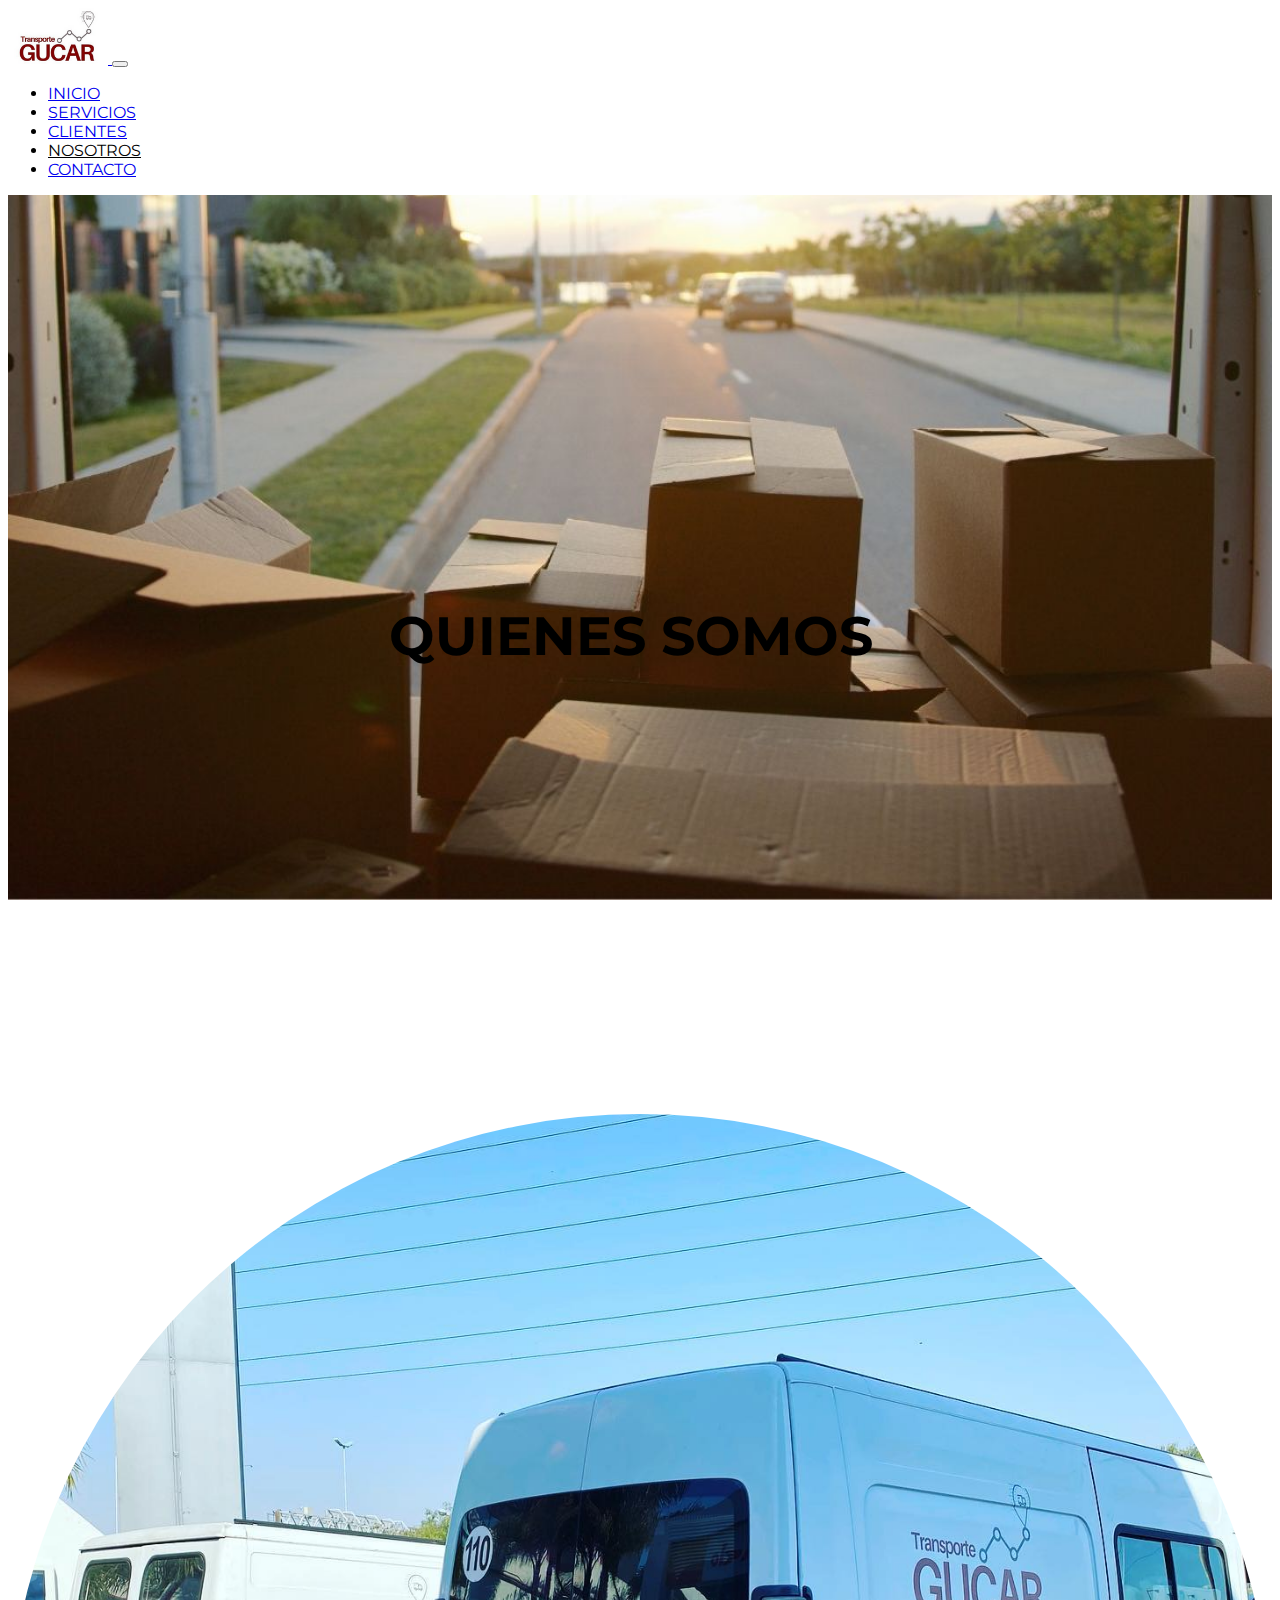
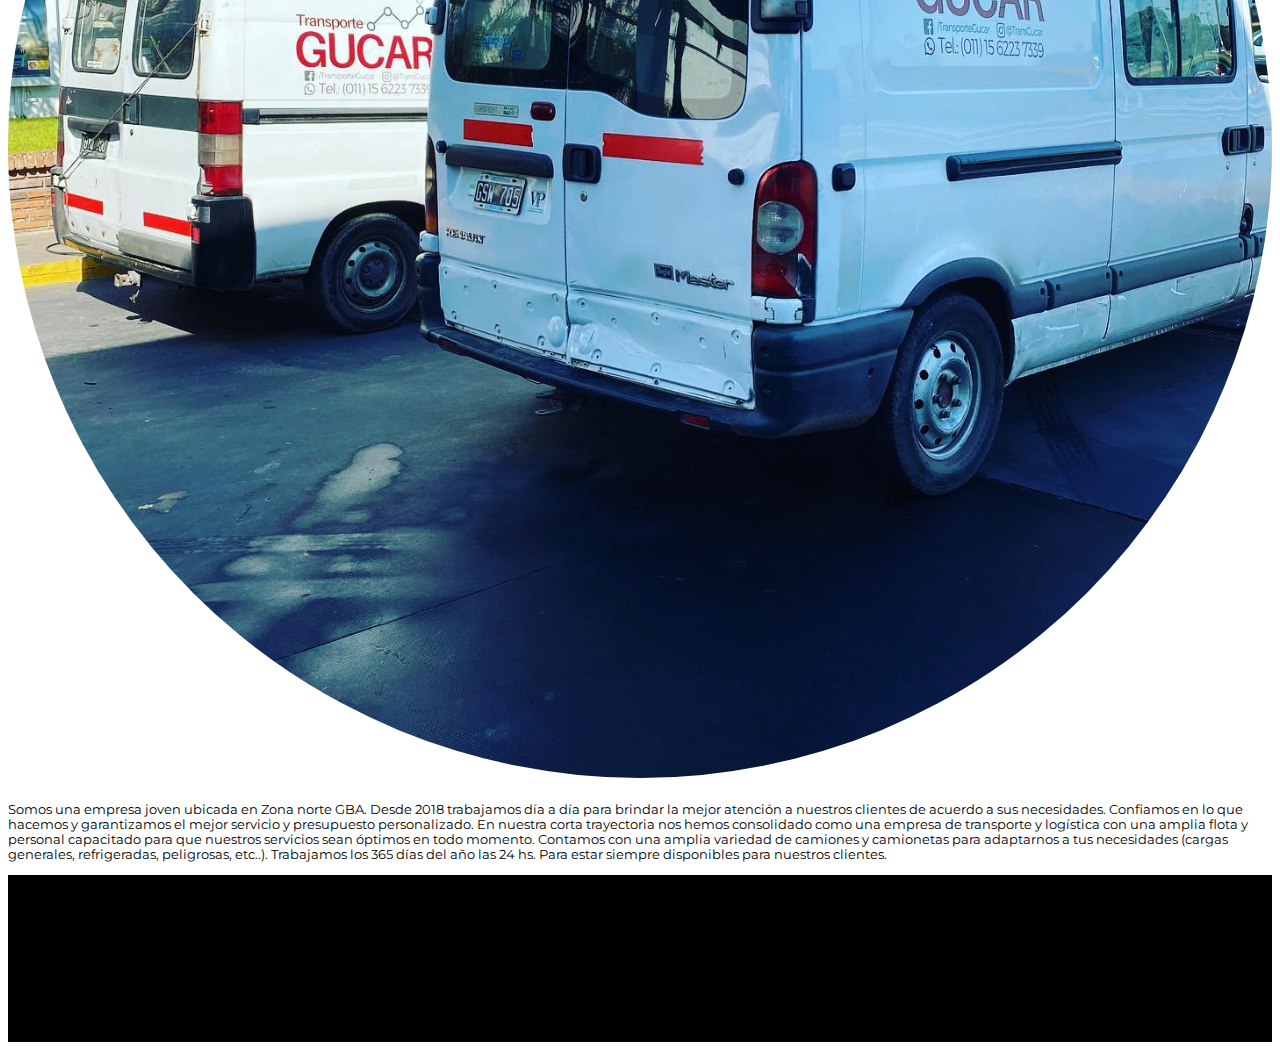
<file: nosotros.html>
<!DOCTYPE html>
<html lang="es">
<head>
  <meta charset="UTF-8">
  <meta name="viewport" content="width=device-width, initial-scale=1.0">
  <meta name="description" content="Somos una empresa de transporte y fletes. Realizamos mudanzas y todo tipo de logistica para tu empresa.">
  <meta name="keywords" content="TRANSPORTE, FLETES, MUDANZAS, LOGISTICA, DEPOSITO">
  <title>Nosotros</title>
  <link rel="stylesheet" href="https://cdnjs.cloudflare.com/ajax/libs/animate.css/4.1.1/animate.min.css"/>  
  <link href="https://cdn.jsdelivr.net/npm/bootstrap@5.0.2/dist/css/bootstrap.min.css" rel="stylesheet" integrity="sha384-EVSTQN3/azprG1Anm3QDgpJLIm9Nao0Yz1ztcQTwFspd3yD65VohhpuuCOmLASjC" crossorigin="anonymous">
    <link rel="stylesheet" type="text/css" href="css/estilos.css">
</head>
<body>
  <div class="container-fluid bg-light px-0 sticky-top">
    <div class="container-xl px-0">
      <nav class="navbar navbar-expand-lg navbar-light sticky-top">
        <div class="container-fluid">
          <a class="navbar-brand" href="index.html">
			      <img src="imagenes/logos/logofinal.png" alt="logoGucar" width="100" class="d-inline-block align-text-top">
				  </a>
			    <button class="navbar-toggler" type="button" data-bs-toggle="collapse" data-bs-target="#navbarNavDropdown" aria-controls="navbarNavDropdown" aria-expanded="false" aria-label="Toggle navigation">
			    <span class="navbar-toggler-icon"></span>
			    </button>
			    
          <div class="collapse navbar-collapse" id="navbarNavDropdown">
	      		<ul class="navbar-nav ms-auto mb-2 mb-lg-0">
              <li class="nav-item">
                <a class="nav-link" aria-current="page" href="index.html">INICIO</a>
              </li>
              <li class="nav-item">
                <a class="nav-link" href="servicios.html">SERVICIOS</a>
              </li>
              <li class="nav-item">
                <a class="nav-link" href="clientes.html">CLIENTES</a>
              </li>
              <li class="nav-item">
                <a class="nav-link active" href="nosotros.html">NOSOTROS</a>
              </li>
              <li class="nav-item">
                <a class="nav-link" href="contacto.html">CONTACTO</a>
              </li>
            </ul>
          </div>
        </div>
      </nav>
    </div>
  </div>

  <div class="bannerPrincipal d-flex align-items-center animate__animated animate__fadeInLeft">
    <div class="container">
      <div class="row">
        <div class="col-lg-7 mx-auto text-center">
          <h1 class="myTitlesBanner font-weight-bold text-white mb-2">QUIENES SOMOS</h1>
        </div>
      </div>
    </div>
  </div> 
  
  <div class="row px-3 mx-auto justify-content-center align-items-center">
    <h2 class="pb-2 border-bottom"></h2>
    <div class="col-xs-12 col-md-6 col-xl-4 animate__animated animate__fadeInLeft">
      <img src="imagenes/camionetasgucar.jpg" alt="nosotros" class="img-fluid imagenNosotros">
    </div>
    
    <div class="col-xs-12 col-md-6 col-xl-4 d-flex flex-column justify-content-center align-items-center transicionTextoNosotros">
      <p class="textoNosotros text-center">Somos una empresa joven ubicada en Zona norte GBA. Desde 2018 trabajamos día a día para brindar la mejor atención a nuestros clientes de acuerdo a sus necesidades. Confiamos en lo que hacemos y garantizamos el mejor servicio y presupuesto personalizado. En nuestra corta trayectoria nos hemos consolidado como una empresa de transporte y logística con una amplia flota y personal capacitado para que nuestros servicios sean óptimos en todo momento. Contamos con una amplia variedad de camiones y camionetas para adaptarnos a tus necesidades (cargas generales, refrigeradas, peligrosas, etc..). Trabajamos los 365 días del año las 24 hs. Para estar siempre disponibles para nuestros clientes.</p>
    </div>
  </div>

  <div class="containerFooter container-fluid bg-dark" style="background-color: #000;">
    <footer class="d-flex flex-wrap justify-content-between align-items-center py-5 my-2 border-top">
      <div class="col-md-4 d-flex align-items-center">
    	  <a href="/" class="mb-3 me-2 mb-md-0 text-muted text-decoration-none lh-1"></a>
    		<span class="textoCopyright text-muted">© 2021 Transporte Gucar</span>
    	</div>
    	<ul class="nav col-md-4 justify-content-end list-unstyled d-flex">
    		<li class="ms-3">
          <a class="text-muted" href="https://www.facebook.com/transportegucar" target="_blank"><img width="40" src="imagenes/logos/facebook.png" alt="logofacebook"></a> 
    		</li>
    		<li class="ms-3">
          <a class="text-muted" href="https://www.instagram.com/transgucar/" target="_blank"><img width="40" src="imagenes/logos/instagram.png" alt="logoinstagram"></a>
      	</li>
    		<li class="ms-3">
          <a class="text-muted" href="https://wa.link/aggkaw/" target="_blank"><img width="40" src="imagenes/logos/whatsapp.png" alt="logowhatsapp"></a>
    		</li>
    	</ul>
    </footer>
  </div>

  <script src="js/wow.js"></script>
  <script>
  new WOW().init();
  </script>
  <script src="https://cdn.jsdelivr.net/npm/bootstrap@5.0.2/dist/js/bootstrap.bundle.min.js" integrity="sha384-MrcW6ZMFYlzcLA8Nl+NtUVF0sA7MsXsP1UyJoMp4YLEuNSfAP+JcXn/tWtIaxVXM" crossorigin="anonymous"></script>
</body>
</html>
</file>
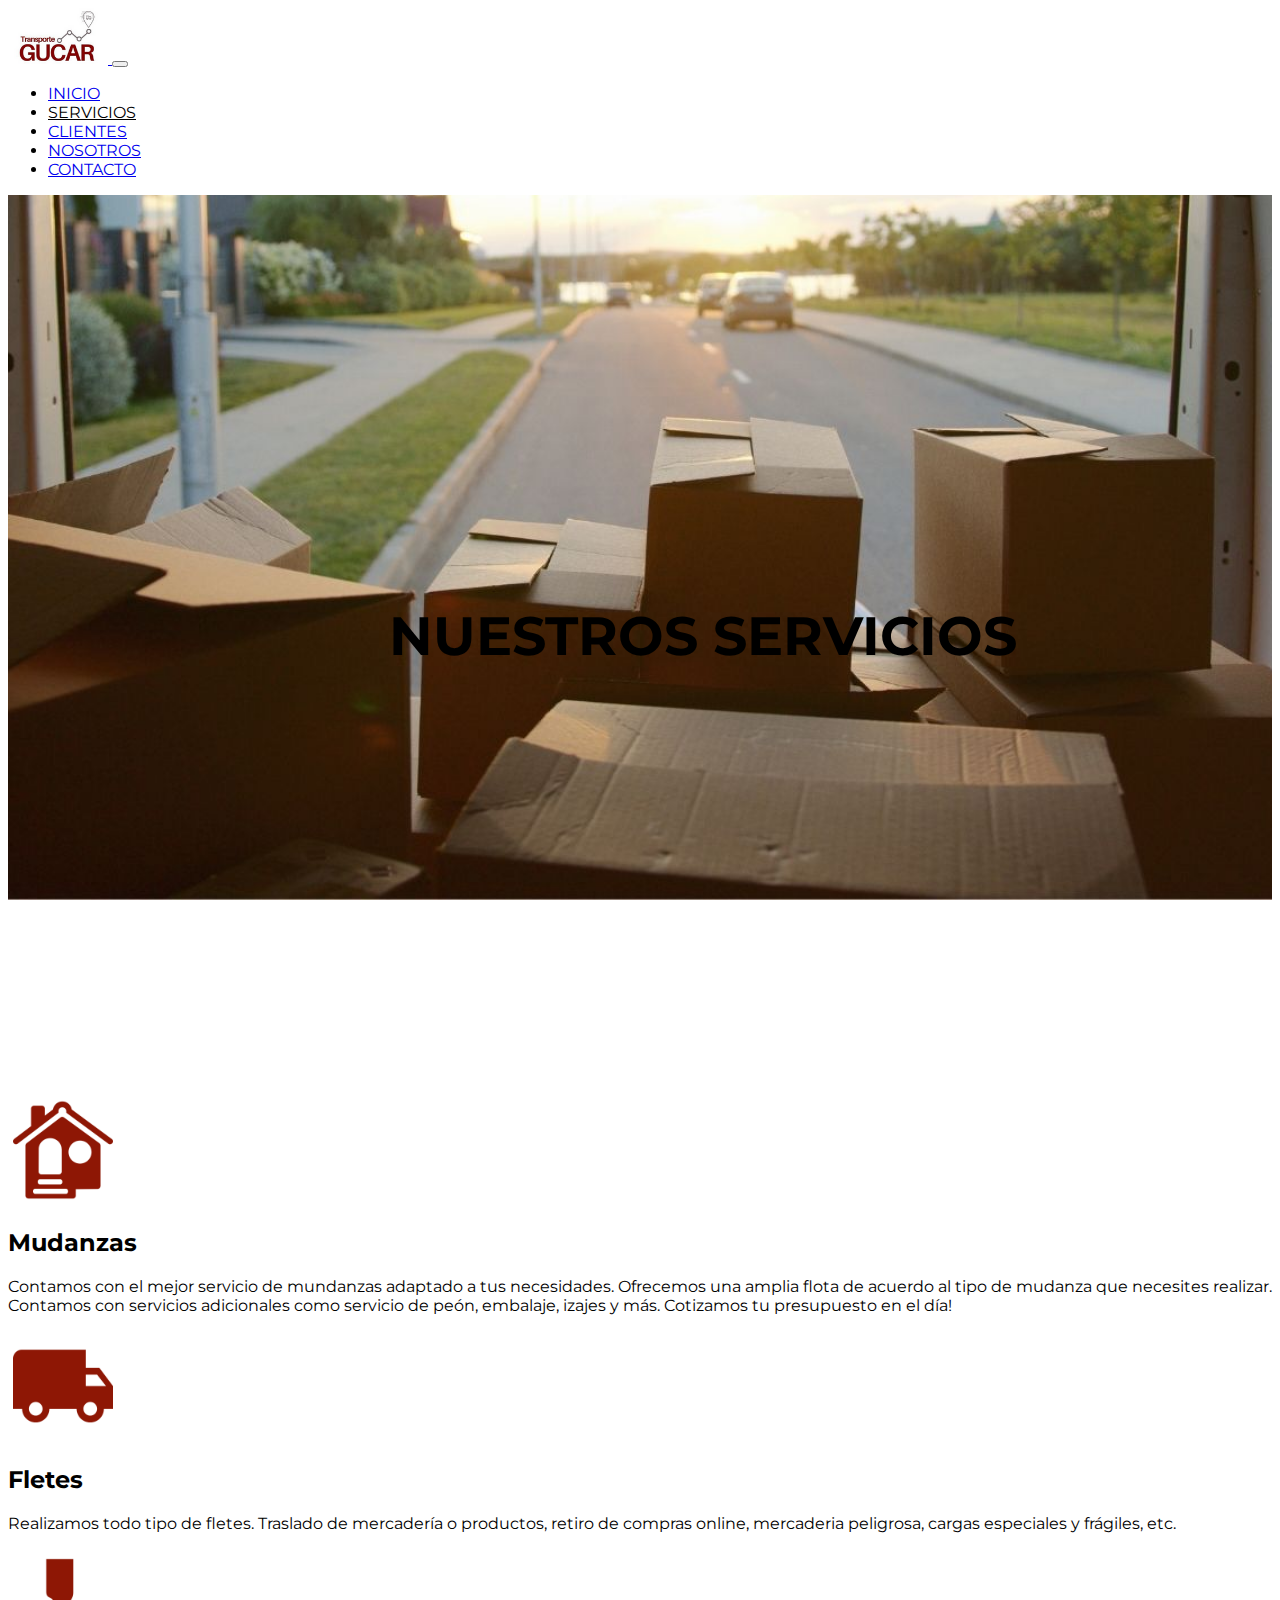
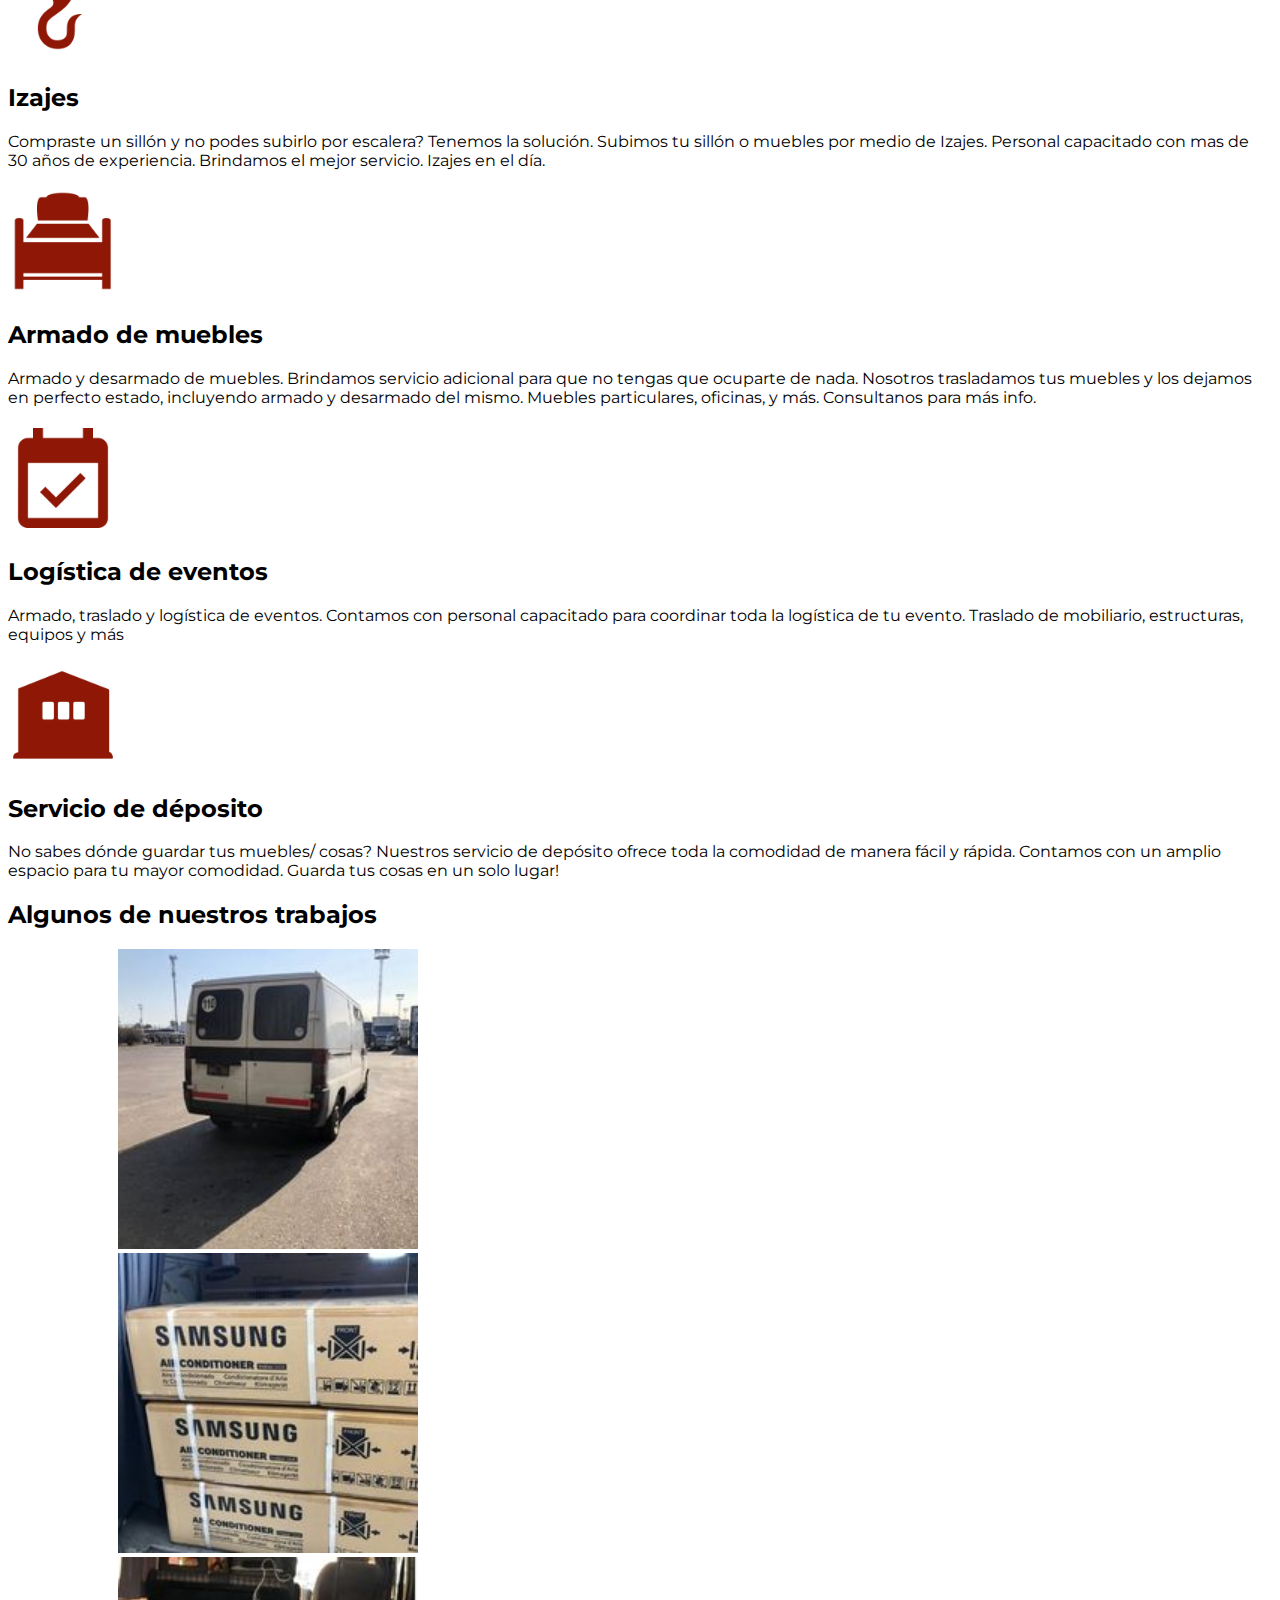
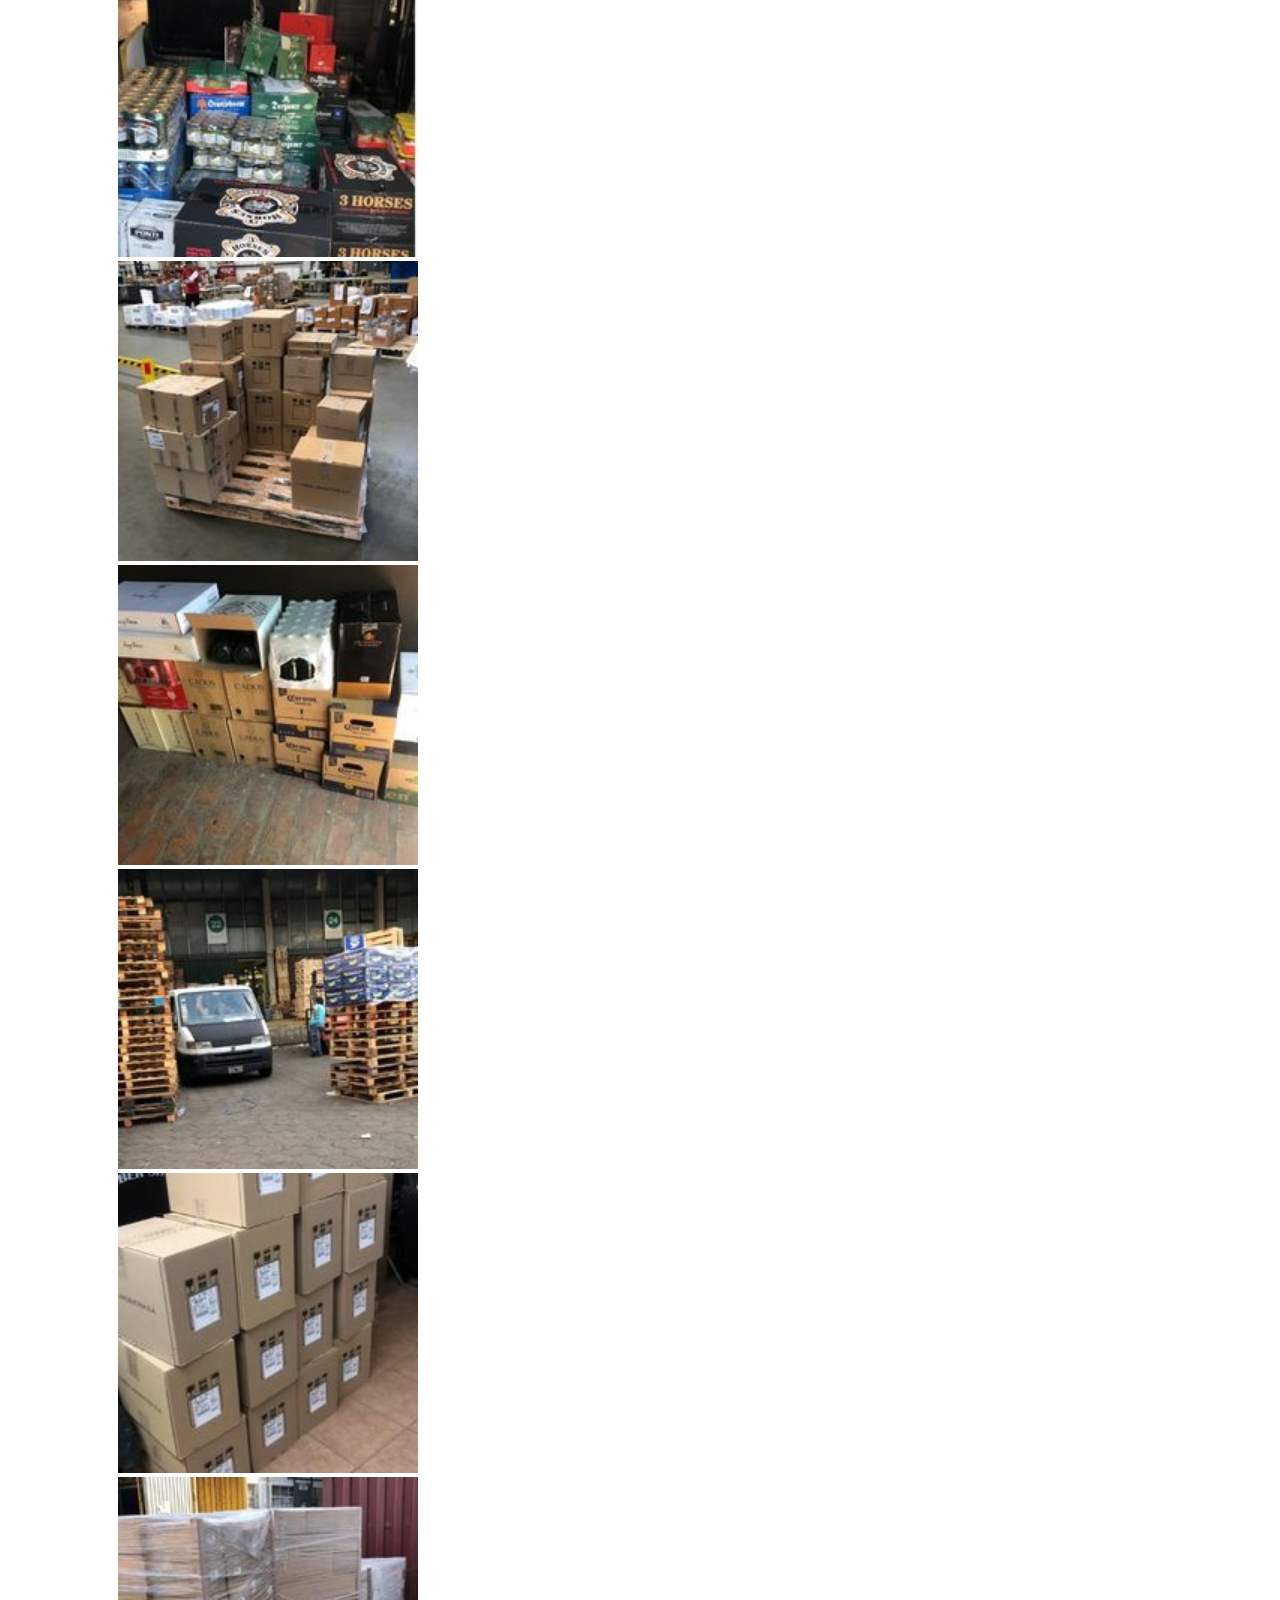
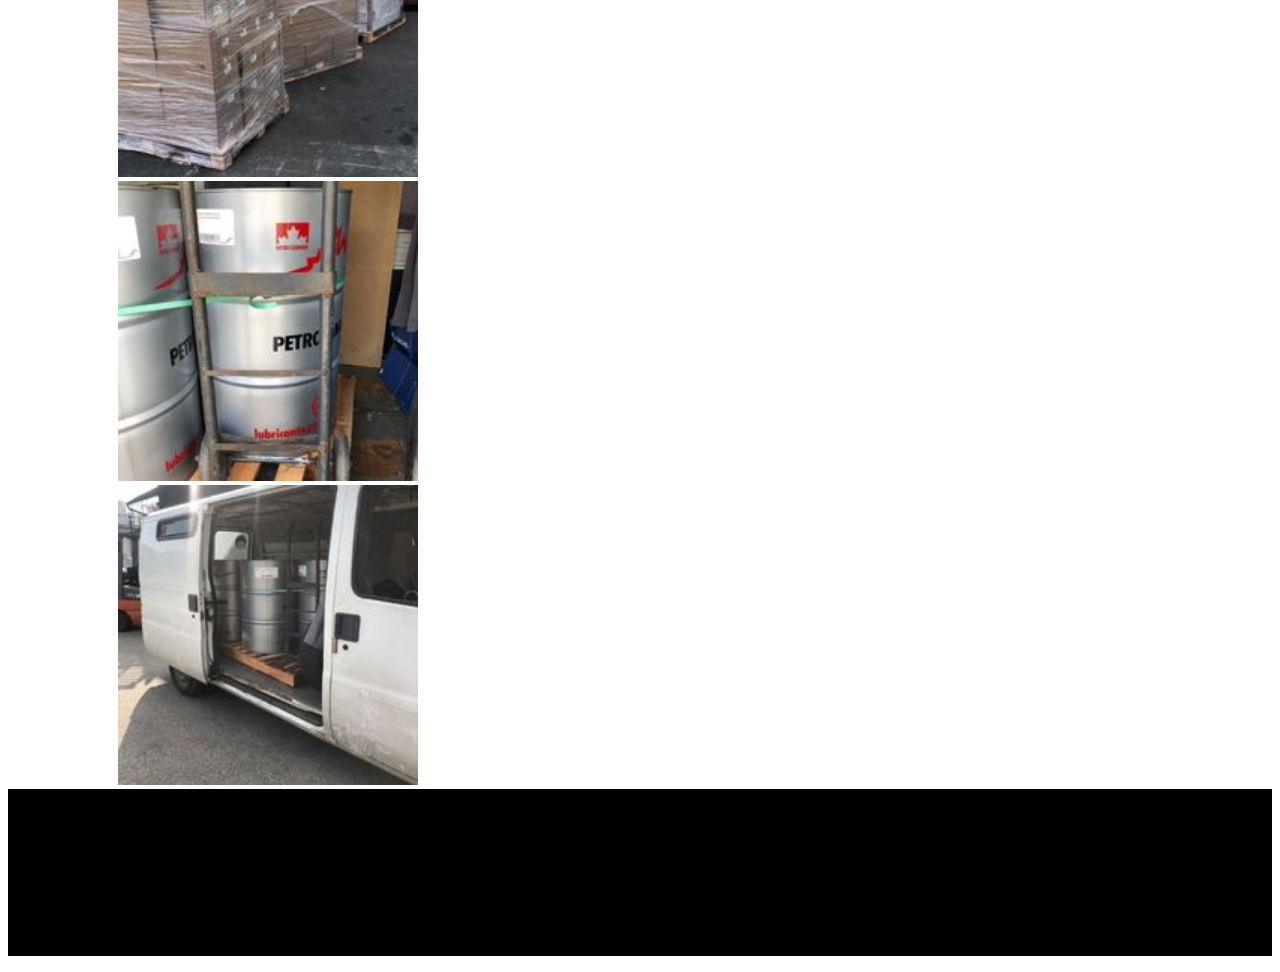
<file: servicios.html>
<!DOCTYPE html>
<html lang="es">
<head>
  <meta charset="UTF-8">
  <meta name="keywords" content="TRANSPORTE, FLETES, MUDANZAS, LOGISTICA, DEPOSITO">
  <meta name="description" content="Somos una empresa de transporte y fletes. Realizamos mudanzas y todo tipo de logistica para tu empresa.">
  <meta name="keywords" content="TRANSPORTE, FLETES, MUDANZAS, LOGISTICA, DEPOSITO">
  <meta name="viewport" content="width=device-width, initial-scale=1.0">
  <title>Servicios</title>
  <link rel="stylesheet" href="https://cdnjs.cloudflare.com/ajax/libs/animate.css/4.1.1/animate.min.css"/>  
  <link href="https://cdn.jsdelivr.net/npm/bootstrap@5.0.2/dist/css/bootstrap.min.css" rel="stylesheet" integrity="sha384-EVSTQN3/azprG1Anm3QDgpJLIm9Nao0Yz1ztcQTwFspd3yD65VohhpuuCOmLASjC" crossorigin="anonymous">
  <link rel="stylesheet" type="text/css" href="css/estilos.css">
</head>
<body>
  <div class="container-fluid bg-light px-0 sticky-top">
    <div class="container-xl px-0">
      <nav class="navbar navbar-expand-lg navbar-light sticky-top">
        <div class="container-fluid">
          <a class="navbar-brand" href="index.html">
			      <img src="imagenes/logos/logofinal.png" alt="logoGucar" width="100" class="d-inline-block align-text-top">
				  </a>
			    <button class="navbar-toggler" type="button" data-bs-toggle="collapse" data-bs-target="#navbarNavDropdown" aria-controls="navbarNavDropdown" aria-expanded="false" aria-label="Toggle navigation">
			    <span class="navbar-toggler-icon"></span>
			    </button>
			    
          <div class="collapse navbar-collapse" id="navbarNavDropdown">
	      		<ul class="navbar-nav ms-auto mb-2 mb-lg-0">
              <li class="nav-item">
                <a class="nav-link" aria-current="page" href="index.html">INICIO</a>
              </li>
              <li class="nav-item">
                <a class="nav-link active" href="servicios.html">SERVICIOS</a>
              </li>
              <li class="nav-item">
                <a class="nav-link" href="clientes.html">CLIENTES</a>
              </li>
              <li class="nav-item">
                <a class="nav-link" href="nosotros.html">NOSOTROS</a>
              </li>
              <li class="nav-item">
                <a class="nav-link" href="contacto.html">CONTACTO</a>
              </li>
            </ul>
          </div>
        </div>
      </nav>
    </div>
  </div>

  <div class="bannerPrincipal d-flex align-items-center animate__animated animate__fadeInLeft">
    <div class="container">
      <div class="row">
        <div class="col-lg-7 mx-auto text-center">
          <h1 class="myTitlesBanner font-weight-bold text-white mb-2">NUESTROS SERVICIOS</h1>
        </div>
      </div>
    </div>
  </div>  

  <div class="containerIconos container-fluid px-4 py-lg-5">

    <div class="row g-4 py-lg-5 row g-4 py-lg-5 row-cols-1 row-cols-lg-3 text-center">
      <div class="feature-col transicionIcon">
        <div class="feature-icon transicionIconosInicio">
          <img class="icon" src="imagenes/iconmudanza.png" class="img-thumbnail" width="100" alt="icon mudanzas">
        </div>
        <h2>Mudanzas</h2>
        <p class="textIconServicios">Contamos con el mejor servicio de mundanzas adaptado a tus necesidades. Ofrecemos una amplia flota de acuerdo al tipo de mudanza que necesites realizar. Contamos con servicios adicionales como servicio de peón, embalaje, izajes y más. Cotizamos tu presupuesto en el día!</div>
      <div class="feature-col transicionIcon">
        <div class="feature-icon transicionIconosInicio">
          <img class="icon" src="imagenes/iconfletes.png" class="img-thumbnail" width="100" alt="icon fletes">
        </div>
        <h2>Fletes</h2>
        <p>Realizamos todo tipo de fletes. Traslado de mercadería o productos, retiro de compras online, mercaderia peligrosa, cargas especiales y frágiles, etc.</div>
      <div class="feature-col">
        <div class="feature-icon">
          <img class="icon" src="imagenes/iconizajes.png" class="img-thumbnail" width="100" alt="icon izajes">
        </div>
        <h2>Izajes</h2>
        <p>Compraste un sillón y no podes subirlo por escalera? Tenemos la solución. Subimos tu sillón o muebles por medio de Izajes. Personal capacitado con mas de 30 años de experiencia. Brindamos el mejor servicio. Izajes en el día.</div>
      <div class="feature-col">
        <div class="feature-icon">
          <img class="icon" src="imagenes/iconmuebles.png" class="img-thumbnail" width="100" alt="icon muebles">
        </div>
        <h2>Armado de muebles</h2>
        <p>Armado y desarmado de muebles. Brindamos servicio adicional para que no tengas que ocuparte de nada. Nosotros trasladamos tus muebles y los dejamos en perfecto estado, incluyendo armado y desarmado del mismo. Muebles particulares, oficinas, y más. Consultanos para más info.</p>
      </div>
      <div class="feature-col">
        <div class="feature-icon">
          <img class="icon" src="imagenes/iconeventos.png" class="img-thumbnail" width="100" alt="icon eventos">
        </div>
        <h2>Logística de eventos</h2>
        <p>Armado, traslado y logística de eventos. Contamos con personal capacitado para coordinar toda la logística de tu evento. Traslado de mobiliario, estructuras, equipos y más</p>
      </div>
      <div class="feature-col">
        <div class="feature-icon">
          <img class="icon" src="imagenes/icondeposito.png" class="img-thumbnail" width="100" alt="icon deposito">
        </div>
        <h2>Servicio de déposito</h2>
        <p>No sabes dónde guardar tus muebles/ cosas? Nuestros servicio de depósito ofrece toda la comodidad de manera fácil y rápida. Contamos con un amplio espacio para tu mayor comodidad. Guarda tus cosas en un solo lugar!</div>      
    </div>
  </div>

  <div class="containerIconos container-fluid px-4 py-lg-5">
    <h2 class="pb-2 border-bottom"></h2>
    <div class="col-12 text-center text-lg-left">
      <div class="mt-8 mb-4">
        <h2 class="textColor mb-2">Algunos de nuestros trabajos</h2>
      </div>
    </div>
  </div>

<!-- las fotos cuando pasas por arriba quiero que se pongan de un color y con texto, pero se siga viendo la foto trasparente, como seria?-->
  <div class="containerServicios animate__animated animate__fadeInLeft">
    <div class="row row-cols-1 px-4 row-cols-lg-5">
      <div class="col transicionServicios">
        <img width="300" src="imagenes/servicios1.jpg" alt="mostazamuebles"> 
      </div>
      <div class="col transicionServicios">
        <img width="300" src="imagenes/servicios2.jpg" alt="sofaduvete"> 
      </div>
      <div class="col transicionServicios">
        <img width="300" src="imagenes/servicios3.jpg" alt="goodies"> 
      </div>
      <div class="col transicionServicios">
        <img width="300" src="imagenes/servicios4.jpg" alt="loreal"> 
      </div>
      <div class="col transicionServicios">
        <img width="300" src="imagenes/servicios5.jpg" alt="liquidpoint"> 
      </div>
      <div class="col transicionServicios">
        <img width="300" src="imagenes/servicios6.jpg" alt="timken"> 
      </div>
      <div class="col transicionServicios">
        <img width="300" src="imagenes/servicios7.jpg" alt="easy"> 
      </div>
      <div class="col transicionServicios">
        <img width="300" src="imagenes/servicios11.jpg" alt="easy"> 
      </div>
      <div class="col transicionServicios">
        <img width="300" src="imagenes/servicios9.jpg" alt="easy"> 
      </div>
      <div class="col transicionServicios">
        <img width="300" src="imagenes/servicios10.jpg" alt="easy"> 
      </div>
    </div>
  </div>


  <div class="containerFooter container-fluid bg-dark" style="background-color: #000;">
    <footer class="d-flex flex-wrap justify-content-between align-items-center py-5 my-2 border-top">
      <div class="col-md-4 d-flex align-items-center">
    	  <a href="/" class="mb-3 me-2 mb-md-0 text-muted text-decoration-none lh-1"></a>
    		<span class="textoCopyright text-muted">© 2021 Transporte Gucar</span>
    	</div>
    	<ul class="nav col-md-4 justify-content-end list-unstyled d-flex">
    		<li class="ms-3">
          <a class="text-muted" href="https://www.facebook.com/transportegucar" target="_blank"><img width="40" src="imagenes/logos/facebook.png" alt="logofacebook"></a> 
    		</li>
    		<li class="ms-3">
          <a class="text-muted" href="https://www.instagram.com/transgucar/" target="_blank"><img width="40" src="imagenes/logos/instagram.png" alt="logoinstagram"></a>
      	</li>
    		<li class="ms-3">
          <a class="text-muted" href="https://wa.link/aggkaw/" target="_blank"><img width="40" src="imagenes/logos/whatsapp.png" alt="logowhatsapp"></a>
    		</li>
    	</ul>
    </footer>
  </div>

  <script src="js/wow.js"></script>
  <script>
  new WOW().init();
  </script>
  <script src="https://cdn.jsdelivr.net/npm/bootstrap@5.0.2/dist/js/bootstrap.bundle.min.js" integrity="sha384-MrcW6ZMFYlzcLA8Nl+NtUVF0sA7MsXsP1UyJoMp4YLEuNSfAP+JcXn/tWtIaxVXM" crossorigin="anonymous"></script>
</body>
</html>
</file>
<file: css/estilos.css>
@import url("https://fonts.googleapis.com/css2?family=Montserrat:wght@400;500;700&display=swap");
body {
  font-family: 'Montserrat', sans-serif;
  font-weight: 400;
}

.font-weight-light {
  font-weight: 400;
}

.font-weight-normal {
  font-weight: 500;
}

.font-weight-bold {
  font-weight: 700;
}

.navbar-nav .active {
  color: #000;
}

.myTitles {
  font-size: 1.3rem;
}

@media all and (min-width: 768px) {
  .myTitles {
    font-size: 1.6rem;
  }
}

.mySubTitles {
  font-weight: bold;
}

.mySubTitles {
  font-size: 0.7rem;
}

@media all and (min-width: 768px) {
  .mySubTitles {
    font-size: 1rem;
  }
}

.mySubTitles2 {
  font-size: 0.9rem;
  font-weight: bold;
}

@media all and (min-width: 768px) {
  .mySubTitles2 {
    font-size: 1rem;
  }
}

.myTitlesBanner {
  font-size: 2rem;
}

@media all and (min-width: 768px) {
  .myTitlesBanner {
    font-size: 3.4rem;
    top: 48%;
    left: 42%;
    position: absolute;
    margin-left: -150px;
    margin-top: -25px;
  }
}

.mySubTitlesBanner {
  font-size: 1.4rem;
  color: #fff;
}

@media all and (min-width: 768px) {
  .mySubTitlesBanner {
    font-size: 2.3rem;
    top: 56%;
    left: 46%;
    position: absolute;
    margin-left: -150px;
    margin-top: -25px;
  }
}

.titlesIcon {
  font-size: 1.3rem;
}

@media all and (min-width: 768px) {
  .titlesIcon {
    font-size: 1.7rem;
  }
}

.textIcon {
  font-size: 1.2rem;
}

@media all and (min-width: 768px) {
  .textIcon {
    font-size: 1.3rem;
  }
}

.textColor {
  color: #000;
}

.bannerPrincipal {
  background-image: url("../imagenes/fletesbanner.jpg");
  background-repeat: no-repeat;
  background-position: center;
  background-size: cover;
  width: 100%;
  height: 100vh;
  position: relative;
  background-attachment: fixed;
}

.bannerPrincipal .container {
  z-index: 1;
}

.bannerPrincipal p {
  margin-bottom: 0;
}

.containerIconos {
  width: 100%;
}

@media all and (min-width: 768px) {
  .containerIconos .icon {
    width: 100px;
    padding: 5px;
  }
}

.containerIconos .imagenMudanza {
  border: 1px solid #ccc;
  display: block;
  width: 100%;
  width: 200px;
}

@media all and (min-width: 768px) {
  .containerIconos .imagenMudanza {
    width: 400px;
  }
}

.imagenMudanza {
  border: 1px solid #ccc;
  display: block;
  width: 100%;
  width: 200px;
}

@media all and (min-width: 768px) {
  .imagenMudanza {
    width: 350px;
  }
}

.transicionIconosInicio {
  transition: all 200ms ease-in-out;
}

.transicionIconosInicio a:hover {
  transition: scale(1.1);
}

.containerCarrousel {
  width: 100%;
  padding-right: 15px;
  padding-left: 15px;
  margin-right: auto;
  margin-left: auto;
}

.containerCarrousel .carousel-inner {
  position: relative;
  width: 100%;
  overflow: hidden;
}

.containerPresupuesto {
  background-color: #f2f6f8;
}

.botonPresupuesto {
  color: #000;
  padding-top: 3px;
  padding-bottom: 3px;
  padding-left: 5px;
  padding-right: 5px;
  border-style: solid;
}

@media all and (min-width: 768px) {
  .botonPresupuesto {
    font-weight: 400;
    padding-top: 15px;
    padding-bottom: 15px;
    padding-left: 40px;
    padding-right: 40px;
  }
}

.botonPresupuesto:hover {
  background-color: #000;
  color: #fff;
}

.containerQuienes {
  background-color: #f2f6f8;
}

@media all and (min-width: 768px) {
  .containerQuienes p {
    margin-left: 200px;
    margin-right: 200px;
    padding: 0px;
  }
}

@media all and (min-width: 768px) {
  .containerQuehacemos {
    margin-left: 350px;
    margin-right: 350px;
    padding: 0px;
  }
}

.containerFooter.bg-dark {
  background-color: #000;
}

body {
  font-family: 'Montserrat', sans-serif;
  font-weight: 400;
}

.font-weight-light {
  font-weight: 400;
}

.font-weight-normal {
  font-weight: 500;
}

.font-weight-bold {
  font-weight: 700;
}

.bannerServicios {
  background-image: url("../imagenes/fletesbanner.jpg");
  background-repeat: no-repeat;
  background-position: center;
  background-size: cover;
  width: 100%;
  height: 100vh;
  position: relative;
  background-attachment: fixed;
}

.transicionServicios img {
  transition: all 200ms ease-in-out;
}

.transicionServicios:hover {
  transform: scale(1.1);
}

.textColor {
  color: #000;
}

@media all and (min-width: 768px) {
  .transicionClientes img {
    width: 100%;
  }
}

.containerServicios {
  margin-left: 10px;
}

@media all and (min-width: 768px) {
  .containerServicios {
    padding: 0px;
  }
}

.containerServicios p {
  margin-left: 20px;
  margin-right: 20px;
}

@media all and (min-width: 768px) {
  .containerServicios img {
    margin-left: 100px;
    padding: 0px;
  }
}

.containerFotos {
  margin-left: 10px;
}

@media all and (min-width: 768px) {
  .containerFotos {
    padding: 0px;
    margin-left: 0px;
  }
}

.containerFotos p {
  margin-left: 20px;
  margin-right: 20px;
}

@media all and (min-width: 768px) {
  .containerFotos img {
    padding: 0px;
  }
}

body {
  font-family: 'Montserrat', sans-serif;
  font-weight: 400;
}

.font-weight-light {
  font-weight: 400;
}

.font-weight-normal {
  font-weight: 500;
}

.font-weight-bold {
  font-weight: 700;
}

.bannerClientes {
  background-image: url("../imagenes/bannerclientes.png");
  background-repeat: no-repeat;
  background-position: center;
  min-height: 400px;
  height: 50vh;
  position: relative;
}

.transicionClientes img {
  transition: all 200ms ease-in-out;
}

@media all and (min-width: 768px) {
  .transicionClientes {
    width: 100;
  }
}

.transicionClientes:hover {
  transform: scale(1.1);
}

.textColor {
  color: #000;
}

.transicionTextoNosotros p {
  transition: all 200ms ease-in-out;
}

.transicionTextoNosotros:hover {
  transform: scale(1.1);
}

body {
  font-family: 'Montserrat', sans-serif;
  font-weight: 400;
}

.font-weight-light {
  font-weight: 400;
}

.font-weight-normal {
  font-weight: 500;
}

.font-weight-bold {
  font-weight: 700;
}

.textoNosotros {
  font-size: 0.8rem;
  margin-top: 20px;
}

@media all and (min-width: 768px) {
  .textoNosotros .textoNosotros {
    font-size: 1.2rem;
  }
}

.tituloNosotros {
  font-weight: 100;
  font-size: 1.5rem;
  color: #000;
}

@media all and (min-width: 768px) {
  .tituloNosotros {
    font-size: 2rem;
  }
}

.imagenNosotros {
  border-radius: 50%;
  transition: all 200ms ease-in-out;
}

.imagenNosotros:hover {
  transform: scale(1.1);
}

body {
  font-family: 'Montserrat', sans-serif;
  font-weight: 400;
}

.font-weight-light {
  font-weight: 400;
}

.font-weight-normal {
  font-weight: 500;
}

.font-weight-bold {
  font-weight: 700;
}

.containerContacto {
  max-width: 750px;
  height: auto;
  margin: 80px auto;
  border-radius: 10px;
  padding-top: 30px;
  padding-bottom: 20px;
  background-color: #fbfbfb;
  padding-left: 30px;
}

textarea {
  background-color: #fbfbfb;
  max-width: 405px;
  height: 150px;
  border-radius: 5px;
  border-style: solid;
  border-width: 1px;
  border-color: #8e1705;
  margin-top: 10px;
  padding-left: 10px;
  margin-bottom: 20px;
  padding-top: 15px;
}

.textColor {
  color: #000;
}

form .row {
  padding-right: 5px;
  padding-left: 5px;
}

input .form-check-input {
  margin-right: 5px;
}

input:checked {
  color: #fff;
}

@media all and (min-width: 768px) {
  .img-fluid {
    max-width: 100%;
  }
}
</file>
